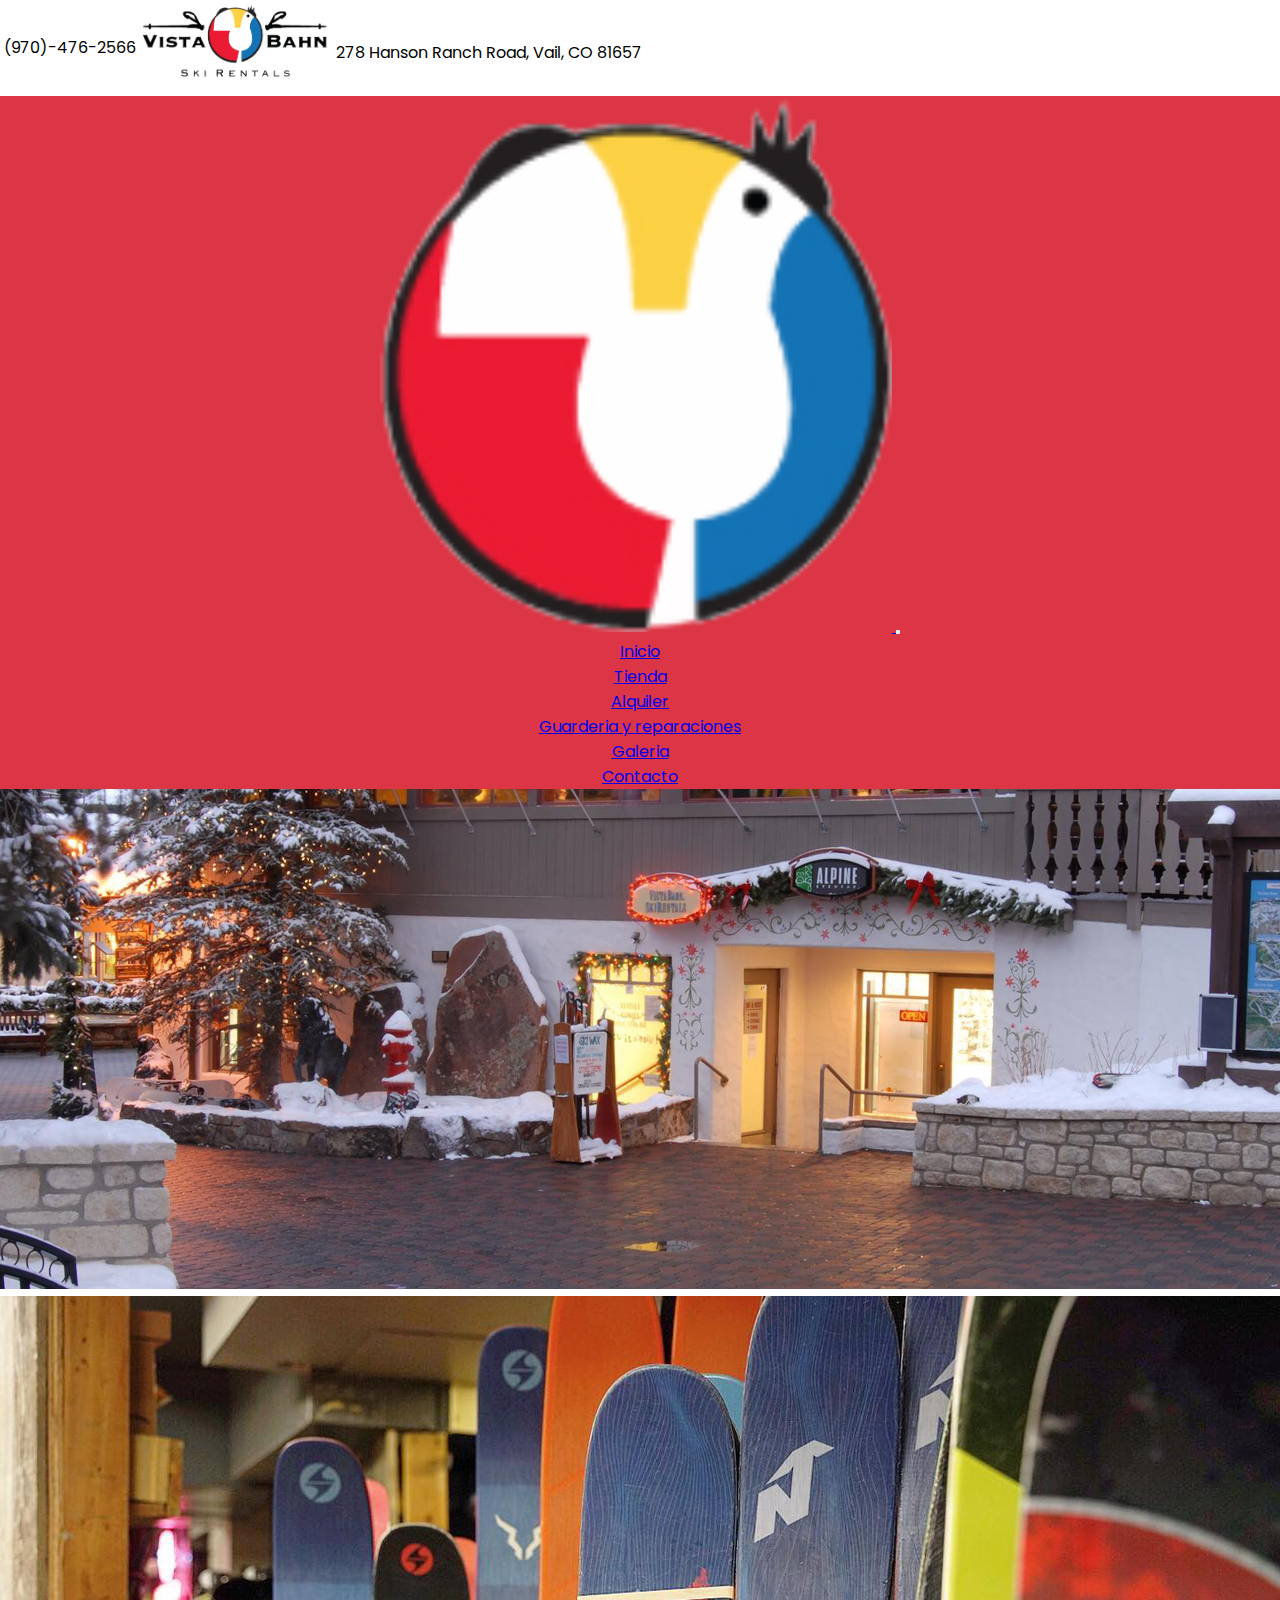
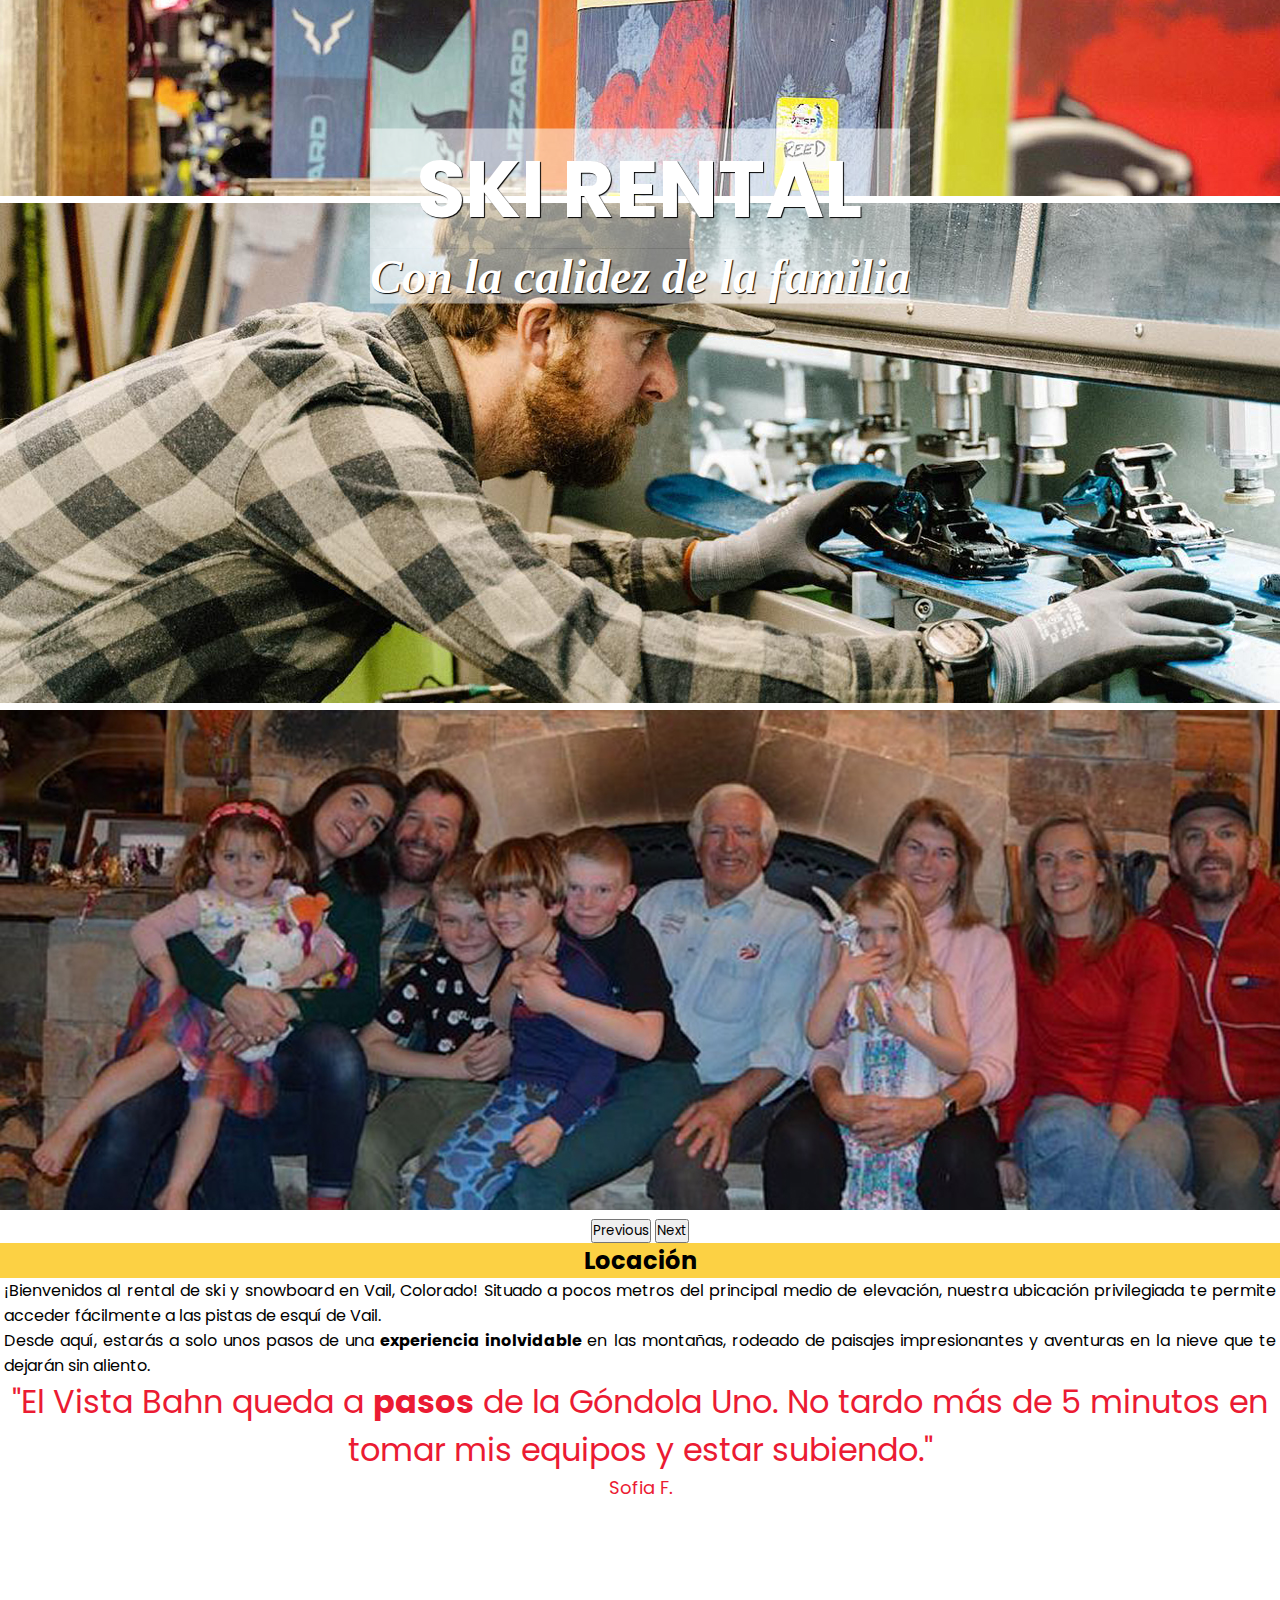
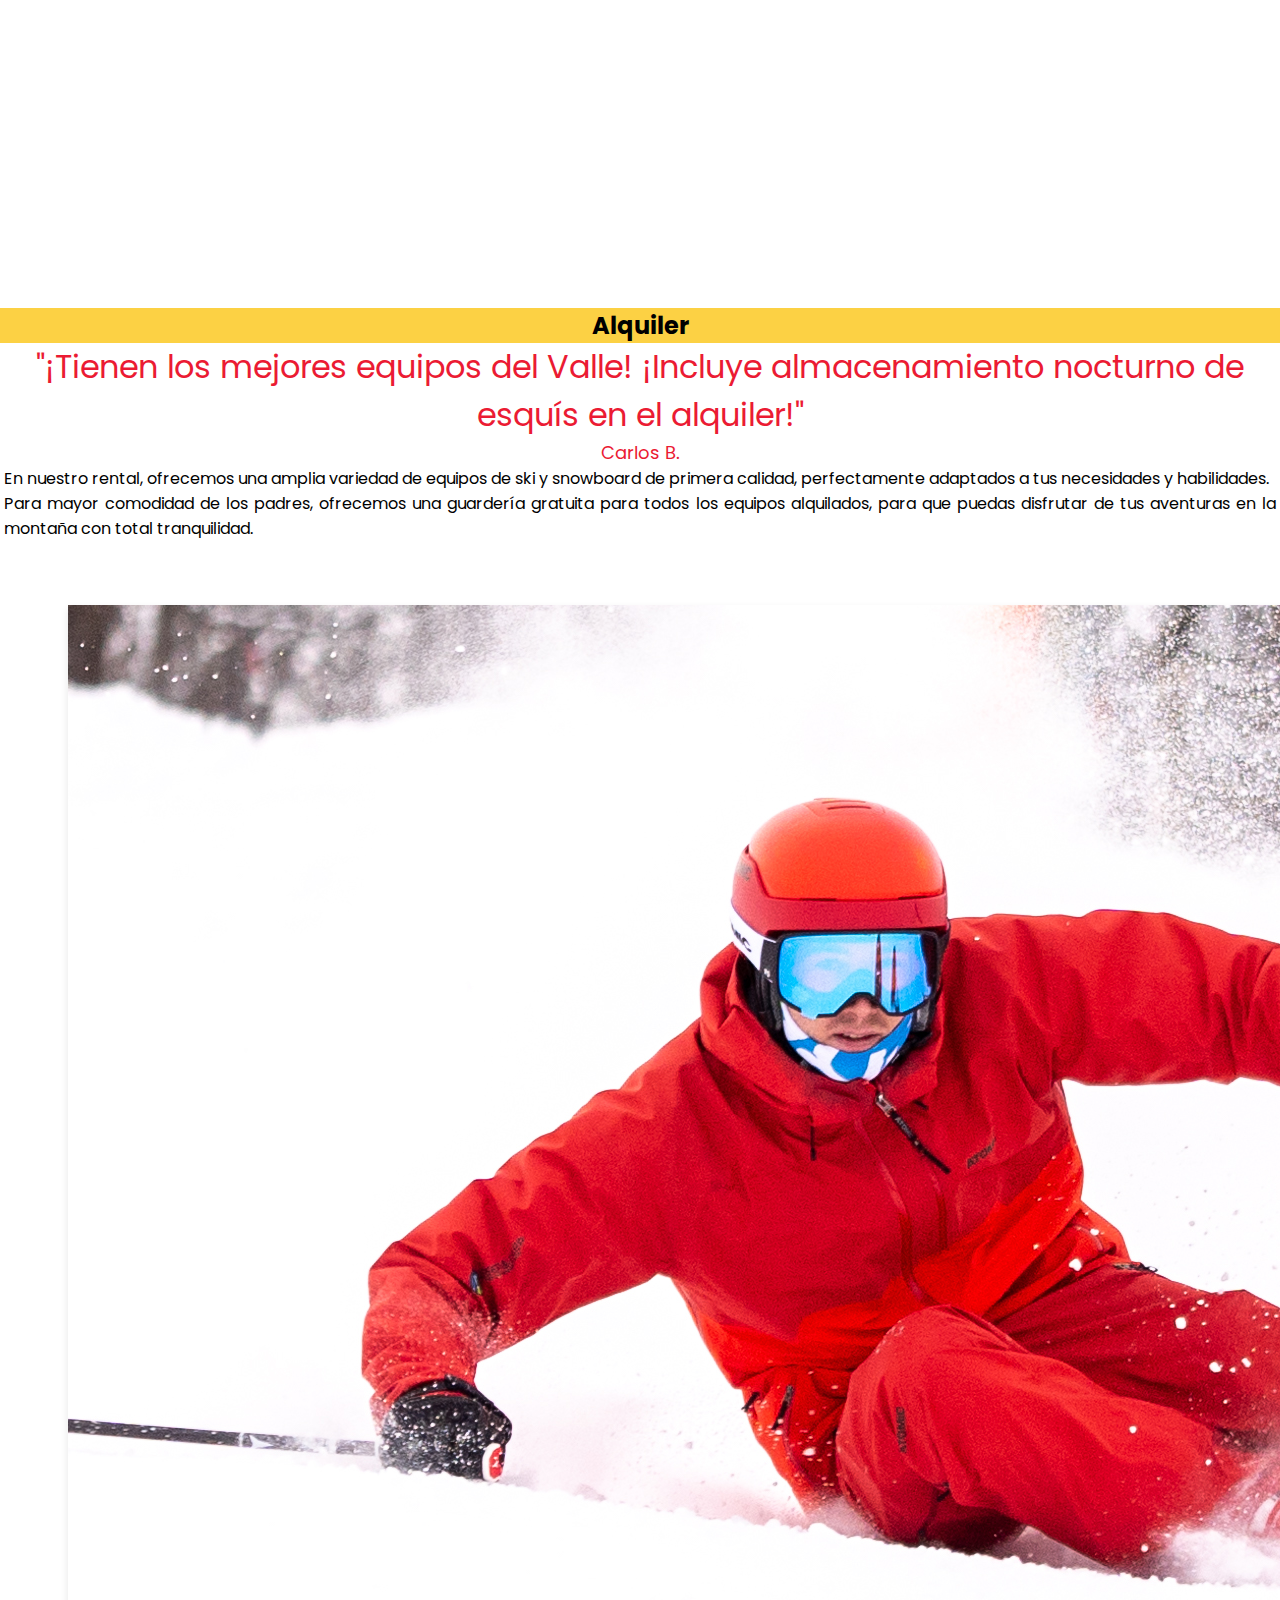
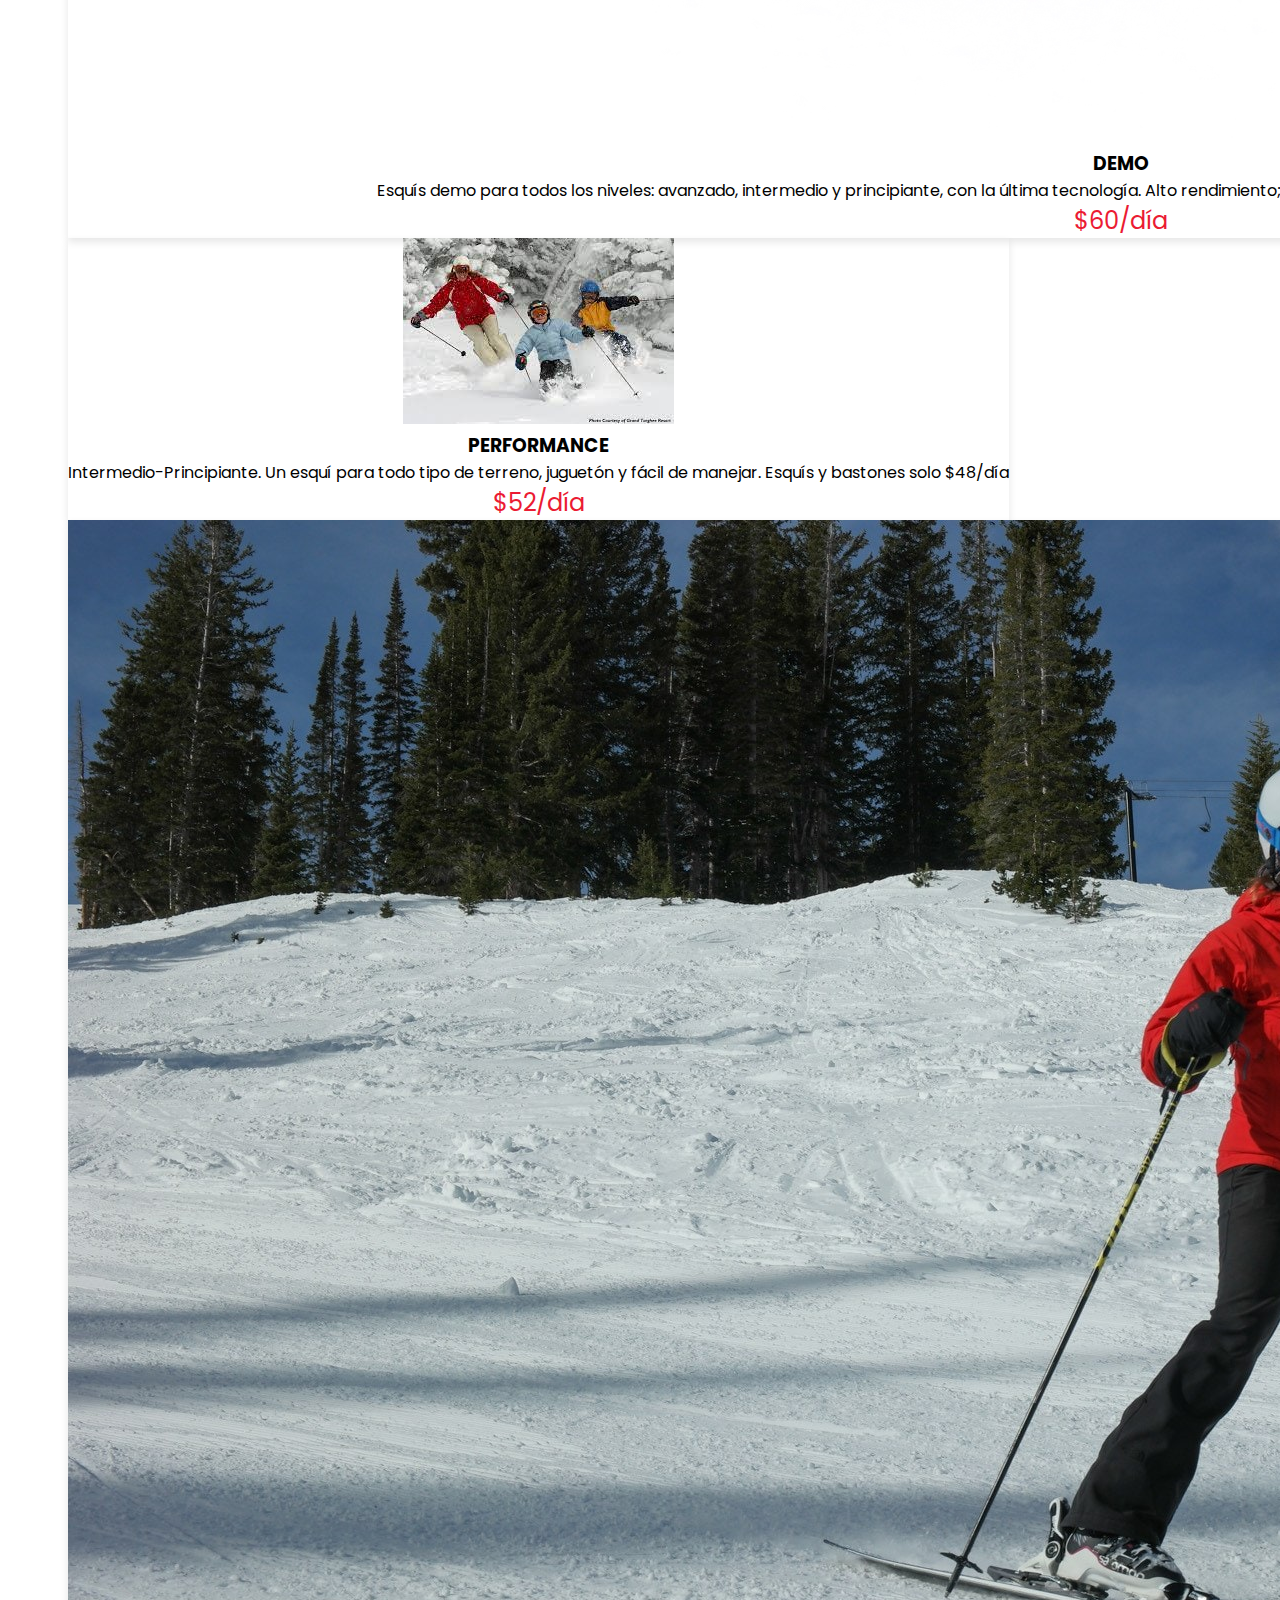
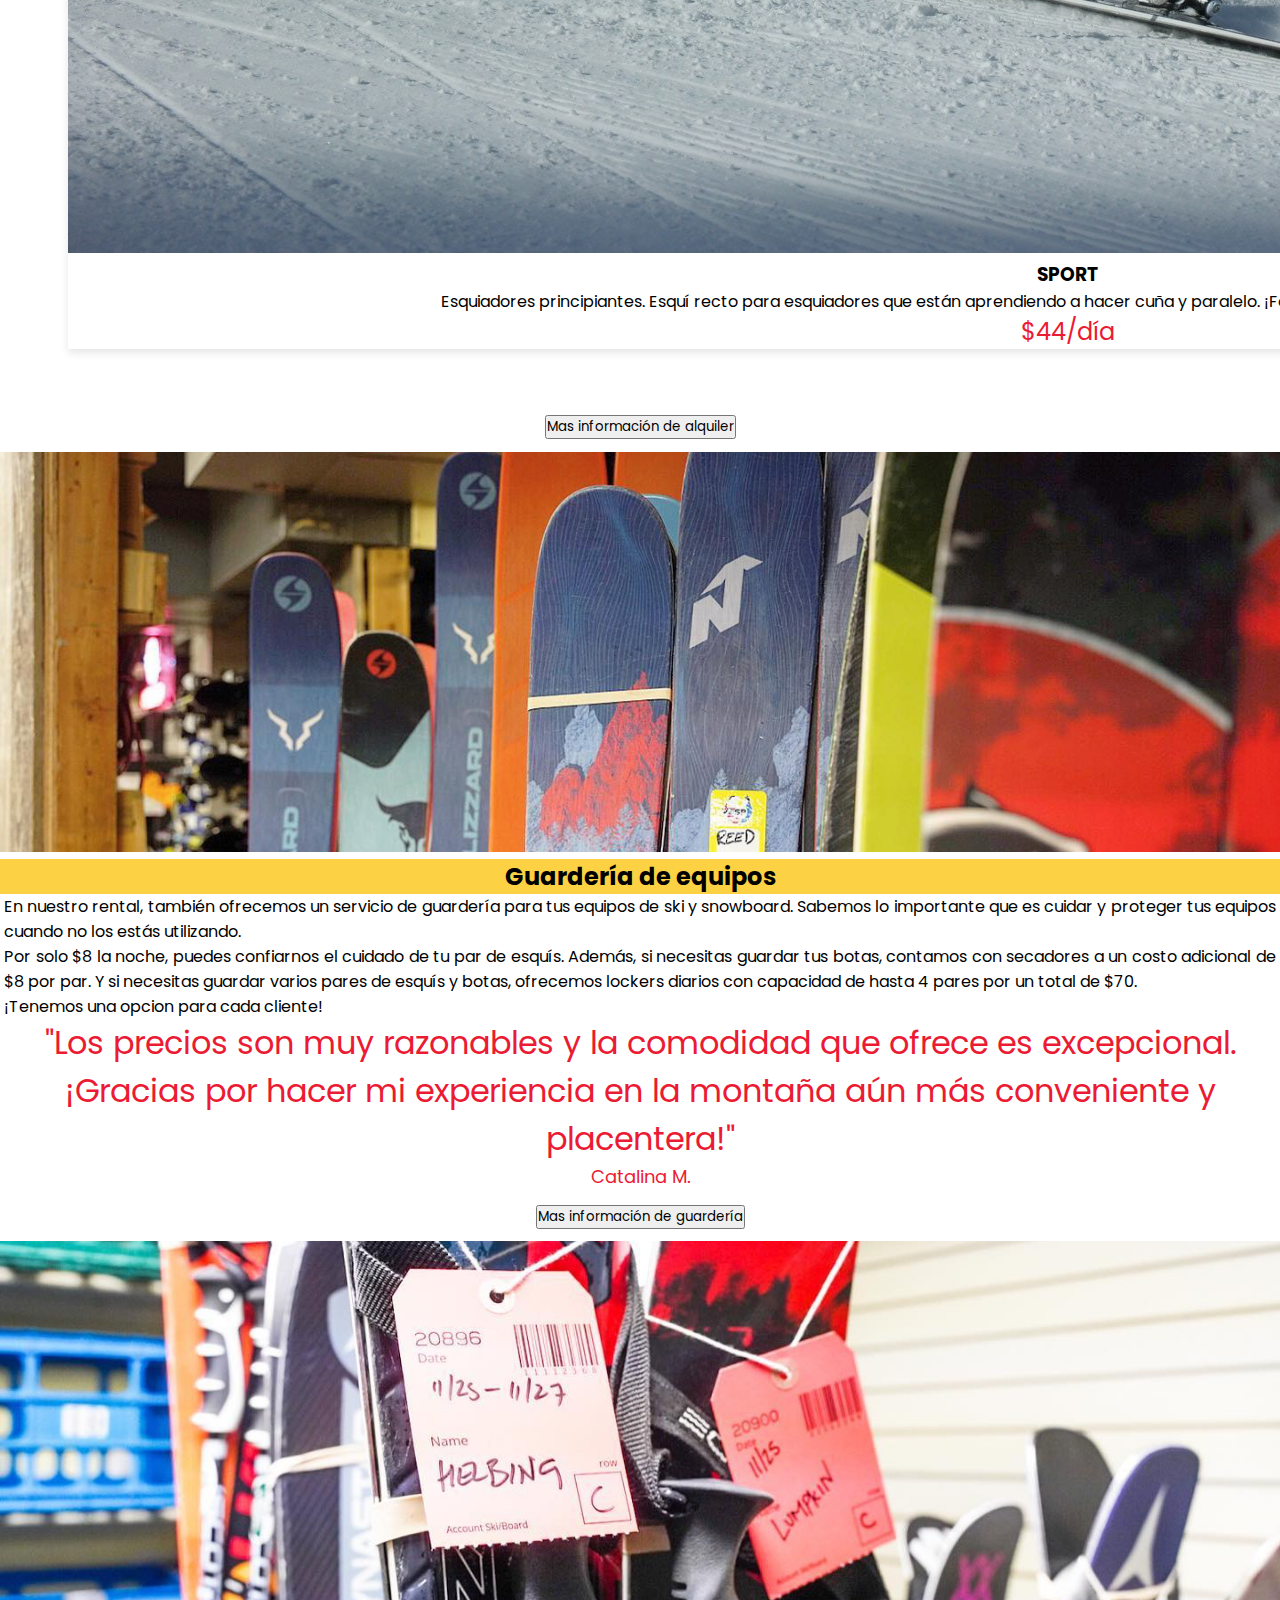
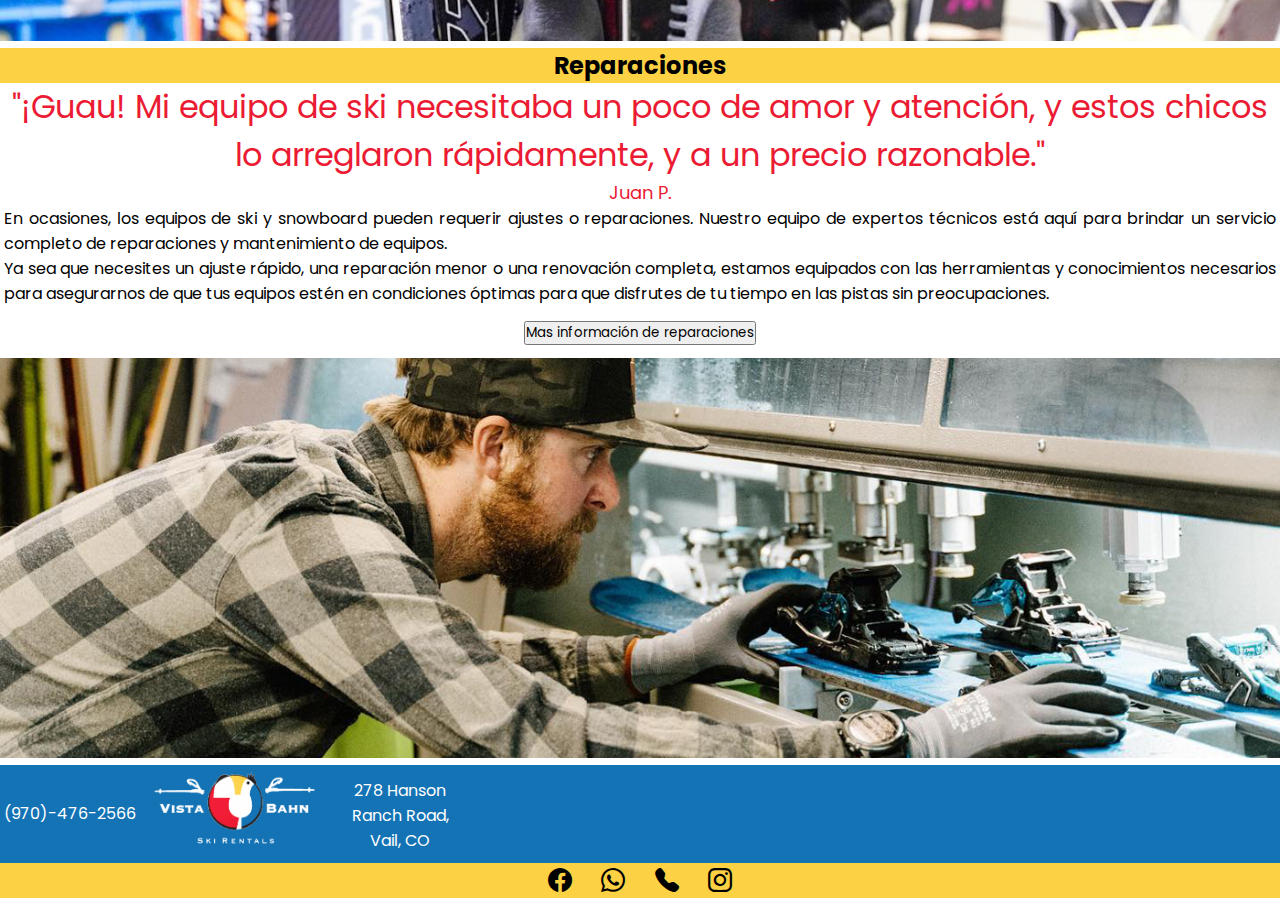
<file: index.html>
<!DOCTYPE html>
<html lang="es">

<head>
  <meta charset="UTF-8">
  <meta http-equiv="X-UA-Compatible" content="IE=edge">
  <meta name="viewport" content="width=device-width, initial-scale=1.0">
  <title>Vista Bahn Ski Rentals | Inicio</title>
  <link rel="shortcut icon" href="favicon.ico" type="image/x-icon">
  <link href="https://cdn.jsdelivr.net/npm/bootstrap@5.0.2/dist/css/bootstrap.min.css" rel="stylesheet"
    integrity="sha384-EVSTQN3/azprG1Anm3QDgpJLIm9Nao0Yz1ztcQTwFspd3yD65VohhpuuCOmLASjC" crossorigin="anonymous">
  <link rel="stylesheet" href="style.css">
  <link rel="stylesheet" href="https://cdn.jsdelivr.net/npm/bootstrap-icons@1.10.5/font/bootstrap-icons.css">
</head>

<body class="bg-white">
  <header>
    <nav>
      <div class="container">
        <div class="row">
          <div class="col">
            <a class="col-item phone-number" href="tel:+19704762566">(970)-476-2566</a>
          </div>
          <div class="col">
            <img class='fullLogo' src="./Assets/imagenes/logo.png" alt="logo completo de vista bahn ski rentals">
          </div>
          <div class="col">
            <p class="col-item">278 Hanson Ranch Road, Vail, CO 81657</p>
          </div>
        </div>
      </div>
    </nav>
  </header>
  <main>
    <nav class="navbar navbar-expand-lg navbar-dark fondoRojo sticky-top">
      <div class="container-fluid">
        <a class="navbar-brand" href="index.html">
          <img class="imagenLogo" src="./Assets/imagenes/logosolo.png" alt="logo Vista Bahn Ski Rentals">
        </a>
        <button class="navbar-toggler" type="button" data-bs-toggle="collapse" data-bs-target="#navbarNav"
          aria-controls="navbarNav" aria-expanded="false" aria-label="Toggle navigation">
          <span class="navbar-toggler-icon"></span>
        </button>
        <div class="collapse navbar-collapse justify-content-end" id="navbarNav">
          <ul class="navbar-nav">
            <li class="nav-item">
              <a class="nav-link active" active aria-current="page" href="index.html">Inicio</a>
            </li>
            <li class="nav-item">
              <a class="nav-link " active aria-current="page" href="./pages/tienda.html">Tienda</a>
            </li>
            <li class="nav-item">
              <a class="nav-link" href="./pages/alquiler.html">Alquiler</a>
            </li>
            <li class="nav-item">
              <a class="nav-link" href="./pages/guarderia.html">Guarderia y reparaciones</a>
            </li>
            <li class="nav-item">
              <a class="nav-link" href="./pages/galeria.html">Galeria</a>
            </li>
            <li class="nav-item">
              <a class="nav-link" href="./pages/contacto.html">Contacto</a>
            </li>
          </ul>
        </div>
      </div>
    </nav>
    <!-- carrusel -->
    <div class="carouselConteiner">
      <div id="carouselExampleControls" class="carousel slide" data-bs-ride="carousel">
        <div class="carousel-inner">
          <div class="carousel-item active">
            <img src="./Assets/imagenes/bannerfrontv2.jpg" class="d-block w-100" alt="frente de una tienda ">
          </div>
          <div class="carousel-item">
            <img src="./Assets/imagenes/demoSkisBanner.jpg" class="d-block  w-100 "
              alt="muchos esquies de diferentes colores sobre la pared">
          </div>
          <div class="carousel-item">
            <img src="./Assets/imagenes/skisTuneShopBanner.jpg" class="d-block  w-100 "
              alt="Un hombre reparando esquies frente a una maquina">
          </div>
          <div class="carousel-item">
            <img src="./Assets/imagenes/familychristmasbanner.jpg" class="d-block  w-100 " alt="Familia en Navidad">
          </div>
        </div>
        <button class="carousel-control-prev" type="button" data-bs-target="#carouselExampleControls"
          data-bs-slide="prev">
          <span class="carousel-control-prev-icon" aria-hidden="true"></span>
          <span class="visually-hidden">Previous</span>
        </button>
        <button class="carousel-control-next" type="button" data-bs-target="#carouselExampleControls"
          data-bs-slide="next">
          <span class="carousel-control-next-icon" aria-hidden="true"></span>
          <span class="visually-hidden">Next</span>
        </button>
      </div>
      <div class="carouselContent">
        <h1 class="tituloPpal">SKI RENTAL</h1>
        <h2 class="subtituloPpal"> Con la calidez de la familia</h2>
      </div>
    </div>
    <!-- Seccion Locacion -->
    <section>
      <h2 class="fondoAmarillo sticky-heading">Locación</h2>
      <div class="container">
        <div class="row">
          <div class="col-sm-12  col-md-6  px-4 my-3" >
            <p class="texto-justificado">¡Bienvenidos al rental de ski y snowboard en Vail, Colorado! Situado a pocos
              metros del principal medio de
              elevación, nuestra ubicación privilegiada te permite acceder fácilmente a las pistas de esquí de Vail.</p>
            <p class="texto-justificado">Desde aquí, estarás a solo unos pasos de una <strong>experiencia inolvidable
              </strong>en las montañas,
              rodeado de paisajes impresionantes y aventuras en la nieve que te dejarán sin aliento.</p>
          </div>
          <div class="col-sm-12 col-md-6 px-4 my-3">
            <p class="cita">"El Vista Bahn queda a <strong>pasos</strong> de la Góndola Uno. No tardo más de 5 minutos en
              tomar mis
              equipos y estar subiendo."</p>
            <p class="citado">Sofia F.</p>
          </div>
        </div>
      </div>
      <iframe class="map"
        src="https://www.google.com/maps/embed?pb=!1m18!1m12!1m3!1d3072.442264702965!2d-106.3760569887492!3d39.63976017145643!2m3!1f0!2f0!3f0!3m2!1i1024!2i768!4f13.1!3m3!1m2!1s0x876a706d190f5a65%3A0xc7db20770e945556!2sVista%20Bahn%20Ski%20Rentals!5e0!3m2!1ses!2sar!4v1686095306262!5m2!1ses!2sar"
        style="border:0;" allowfullscreen="" loading="lazy" referrerpolicy="no-referrer-when-downgrade"></iframe>
    </section>
    <!-- Seccion Rental -->
    <section>
      <h2 class="fondoAmarillo sticky-heading">Alquiler</h2>
      <div class="container">
        <div class="row">
          <div class="col-sm-12  col-md-6  px-4 my-3">
          <p class="cita">"¡Tienen los mejores equipos del Valle! ¡Incluye almacenamiento nocturno de esquís en el
            alquiler!"</p>
          <p class="citado">Carlos B.</p>
        </div>
        <div class="col-sm-12  col-md-6  px-4 my-3">
          <p class="texto-justificado">En nuestro rental, ofrecemos una amplia variedad de equipos de ski y snowboard de
            primera calidad,
            perfectamente adaptados a tus necesidades y habilidades.</p>
          <p class="texto-justificado">Para mayor comodidad de los padres, ofrecemos una guardería gratuita para todos
            los equipos alquilados,
            para que puedas disfrutar de tus aventuras en la montaña con total tranquilidad.</p>
        </div>
      </div>
      <div class="rental-cards-conteiner">
        <div class="row row-cols-1 row-cols-md-3 g-4">
          <div class="col">
            <div class="card h-100">
              <img src="./Assets/imagenes/skierDemo.png" class="card-img-top" alt="esquiador experto">
              <div class="card-body">
                <h3 class="card-title">DEMO</h3>
                <p class="card-text">Esquís demo para todos los niveles: avanzado, intermedio y principiante, con la
                  última tecnología. Alto rendimiento; Nieve Polvo; Específicos para mujeres, etc. Esquís y bastones
                  solo $56/día</p>
              </div>
              <div class="card-footer">
                <p class="pkg-price">$60/día</p>
              </div>
            </div>
          </div>
          <div class="col">
            <div class="card h-100">
              <img src="./Assets/imagenes/skierperformance.jpg" class="card-img-top"
                alt="familia esquiadora intermedia">
              <div class="card-body">
                <h3 class="card-title">PERFORMANCE</h3>
                <p class="card-text">Intermedio-Principiante. Un esquí para todo tipo de terreno, juguetón y fácil de
                  manejar. Esquís y bastones solo $48/día</p>
              </div>
              <div class="card-footer">
                <p class="pkg-price">$52/día</p>
              </div>
            </div>
          </div>
          <div class="col">
            <div class="card h-100">
              <img src="./Assets/imagenes/skiersport.jpg" class="card-img-top" alt="esquiador principiante">
              <div class="card-body">
                <h3 class="card-title">SPORT</h3>
                <p class="card-text">Esquiadores principiantes. Esquí recto para esquiadores que están aprendiendo a
                  hacer cuña y paralelo. ¡Facilita el aprendizaje!. Esquís y bastones solo $40/día</p>
              </div>
              <div class="card-footer">
                <p class="pkg-price">$44/día</p>
              </div>
            </div>
          </div>
        </div>
      </div>
      <div class=" button-container">
        <div class="d-grid gap-2 col-6 mx-auto">
          <a href="./pages/alquiler.html"> <button class="btn btn-danger" type="button">Mas información de
              alquiler</button></a>
        </div>
      </div>
    </section>
    <img class="imageBanner" src="./Assets/imagenes/demoSkisBanner.jpg" alt=" Esquies apoyados sobre la pared">
    <!-- Seccion Guarderia -->
    <section>
      <h2 class="fondoAmarillo sticky-heading"> Guardería de equipos</h2>
      <div class="container">
        <div class="row">
          <div class="col-sm-12  col-md-6  px-4 my-3">
            <p class="texto-justificado">En nuestro rental, también ofrecemos un servicio de guardería para tus equipos de
              ski y snowboard. Sabemos
              lo importante que es cuidar y proteger tus equipos cuando no los estás utilizando.</p>
            <p class="texto-justificado"> Por solo $8 la noche, puedes confiarnos el cuidado de tu par de esquís. Además,
              si necesitas guardar tus
              botas, contamos con secadores a un costo adicional de $8 por par. Y si necesitas guardar varios pares de
              esquís y botas, ofrecemos lockers diarios con capacidad de hasta 4 pares por un total de $70.</p>
            <p class="texto-justificado">¡Tenemos una opcion para cada cliente!</p>
        </div>
        <div class="col-sm-12  col-md-6  px-4 my-3">
          <p class="cita">"Los precios son muy razonables y la comodidad que ofrece es excepcional. ¡Gracias por hacer
            mi experiencia
            en la montaña aún más conveniente y placentera!" </p>
          <p class="citado">Catalina M.</p>
        </div>
      </div>
      <div class=" button-container">
        <div class="d-grid gap-2 col-6 mx-auto">
          <a href="./pages/guarderia.html"><button class="btn btn-danger" type="button">Mas información de
              guardería</button></a>
        </div>
      </div>
        </div>
    </section>
    <img class="imageBanner" src="./Assets/imagenes/skiRack.jpg">
    <!-- Seccion Reparaciones -->
    <section>
      <h2 class="fondoAmarillo sticky-heading">Reparaciones</h2>
      <div class="container">
        <div class="row">
          <div class="col-sm-12  col-md-6  px-4 my-3">
          <p class="cita">"¡Guau! Mi equipo de ski necesitaba un poco de amor y atención, y estos chicos lo arreglaron
            rápidamente, y
            a un precio razonable." </p>
          <p class="citado">Juan P.</p>
          </div>
          <div class="col-sm-12  col-md-6  px-4 my-3">
            <p class="texto-justificado">En ocasiones, los equipos de ski y snowboard pueden requerir ajustes o
              reparaciones. Nuestro equipo de
              expertos técnicos está aquí para brindar un servicio completo de reparaciones y mantenimiento de equipos.
            </p>
            <p class="texto-justificado">Ya sea que necesites un ajuste rápido, una reparación menor o una renovación
              completa, estamos equipados
              con las herramientas y conocimientos necesarios para asegurarnos de que tus equipos estén en condiciones
              óptimas para que disfrutes de tu tiempo en las pistas sin preocupaciones.</p>
          </div>
        </div>
      <div class=" button-container">
        <div class="d-grid gap-2 col-6 mx-auto">
          <a href="./pages/guarderia.html#reparaciones"><button class="btn btn-danger" type="button">Mas información de
            reparaciones</button></a>
          </div>
        </div>
      </div>
    </section>
    <img class="imageBanner" src="./Assets/imagenes/skisTuneShopBanner.jpg">
  </main>
  <!-- Footers -->
  <footer class="fondoAzul letraClara">
    <div class="container">
      <div class="row">
        <div class="col">
          <a class="pieDePaginaItem item-texto phone-number-white" href="tel:+19704762566">(970)-476-2566</a>
        </div>
        <div class="col">
          <img class='pieDePaginaItem logo-footer' src="./Assets/imagenes/logowhiteletters.png"
      alt="logo completo de vista bahn ski rentals">
        </div>
        <div class="col">
          <p class="pieDePaginaItem item-texto">278 Hanson Ranch Road, Vail, CO</p>
        </div>
      </div>
    </div>
  </footer>
  <footer class="fondoAmarillo">
    <a class="icon-footer" href="https://www.facebook.com/vailvbsr"><i class="bi bi-facebook "></i></a>
    <a class="icon-footer" href="(970) 476-2566"><i class="bi bi-whatsapp  "></i></a>
    <a class="icon-footer" href="(970) 476-2566"><i class="bi bi-telephone-fill "></i></a>
    <a class="icon-footer" href="https://www.instagram.com/vistabahnskirentals/"><i class="bi bi-instagram "></i></a>
  </footer>
  <script src="https://cdn.jsdelivr.net/npm/bootstrap@5.0.2/dist/js/bootstrap.bundle.min.js"
    integrity="sha384-MrcW6ZMFYlzcLA8Nl+NtUVF0sA7MsXsP1UyJoMp4YLEuNSfAP+JcXn/tWtIaxVXM"
    crossorigin="anonymous"></script>

</body>

</html>
</file>
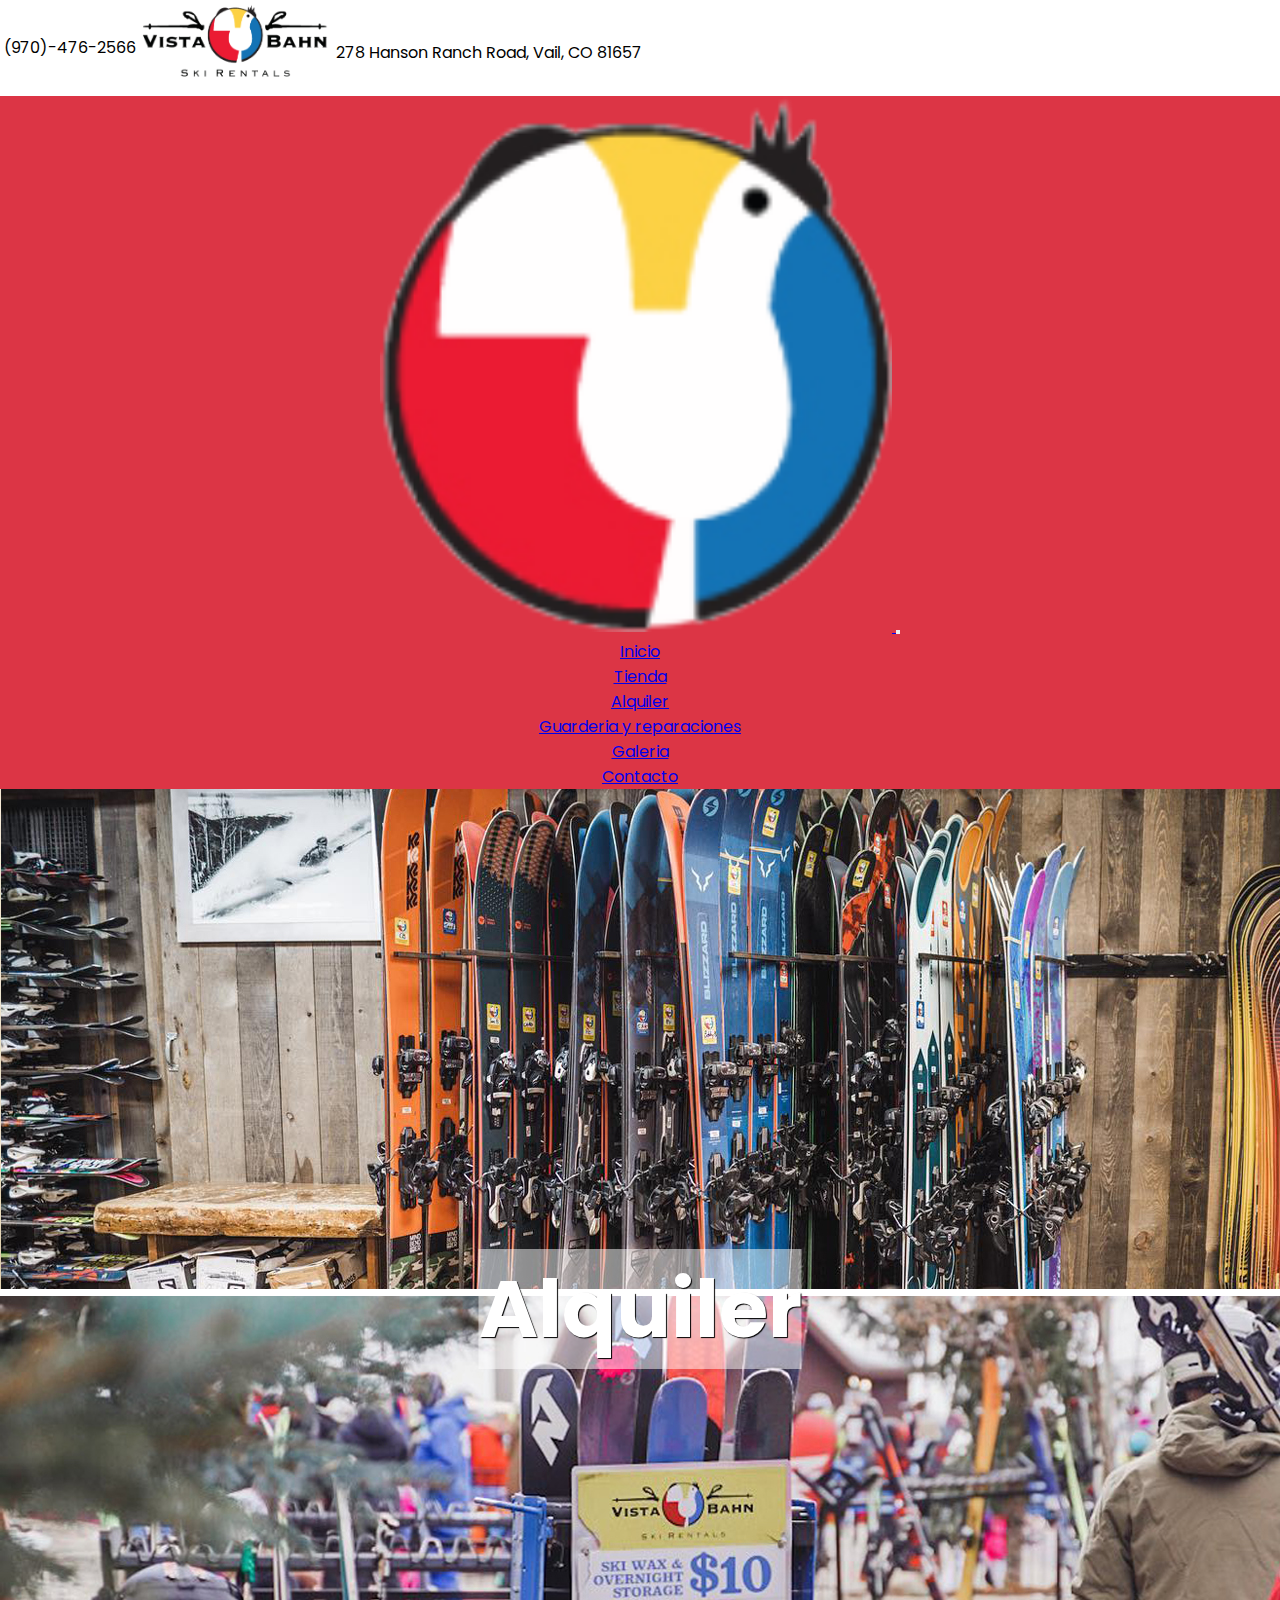
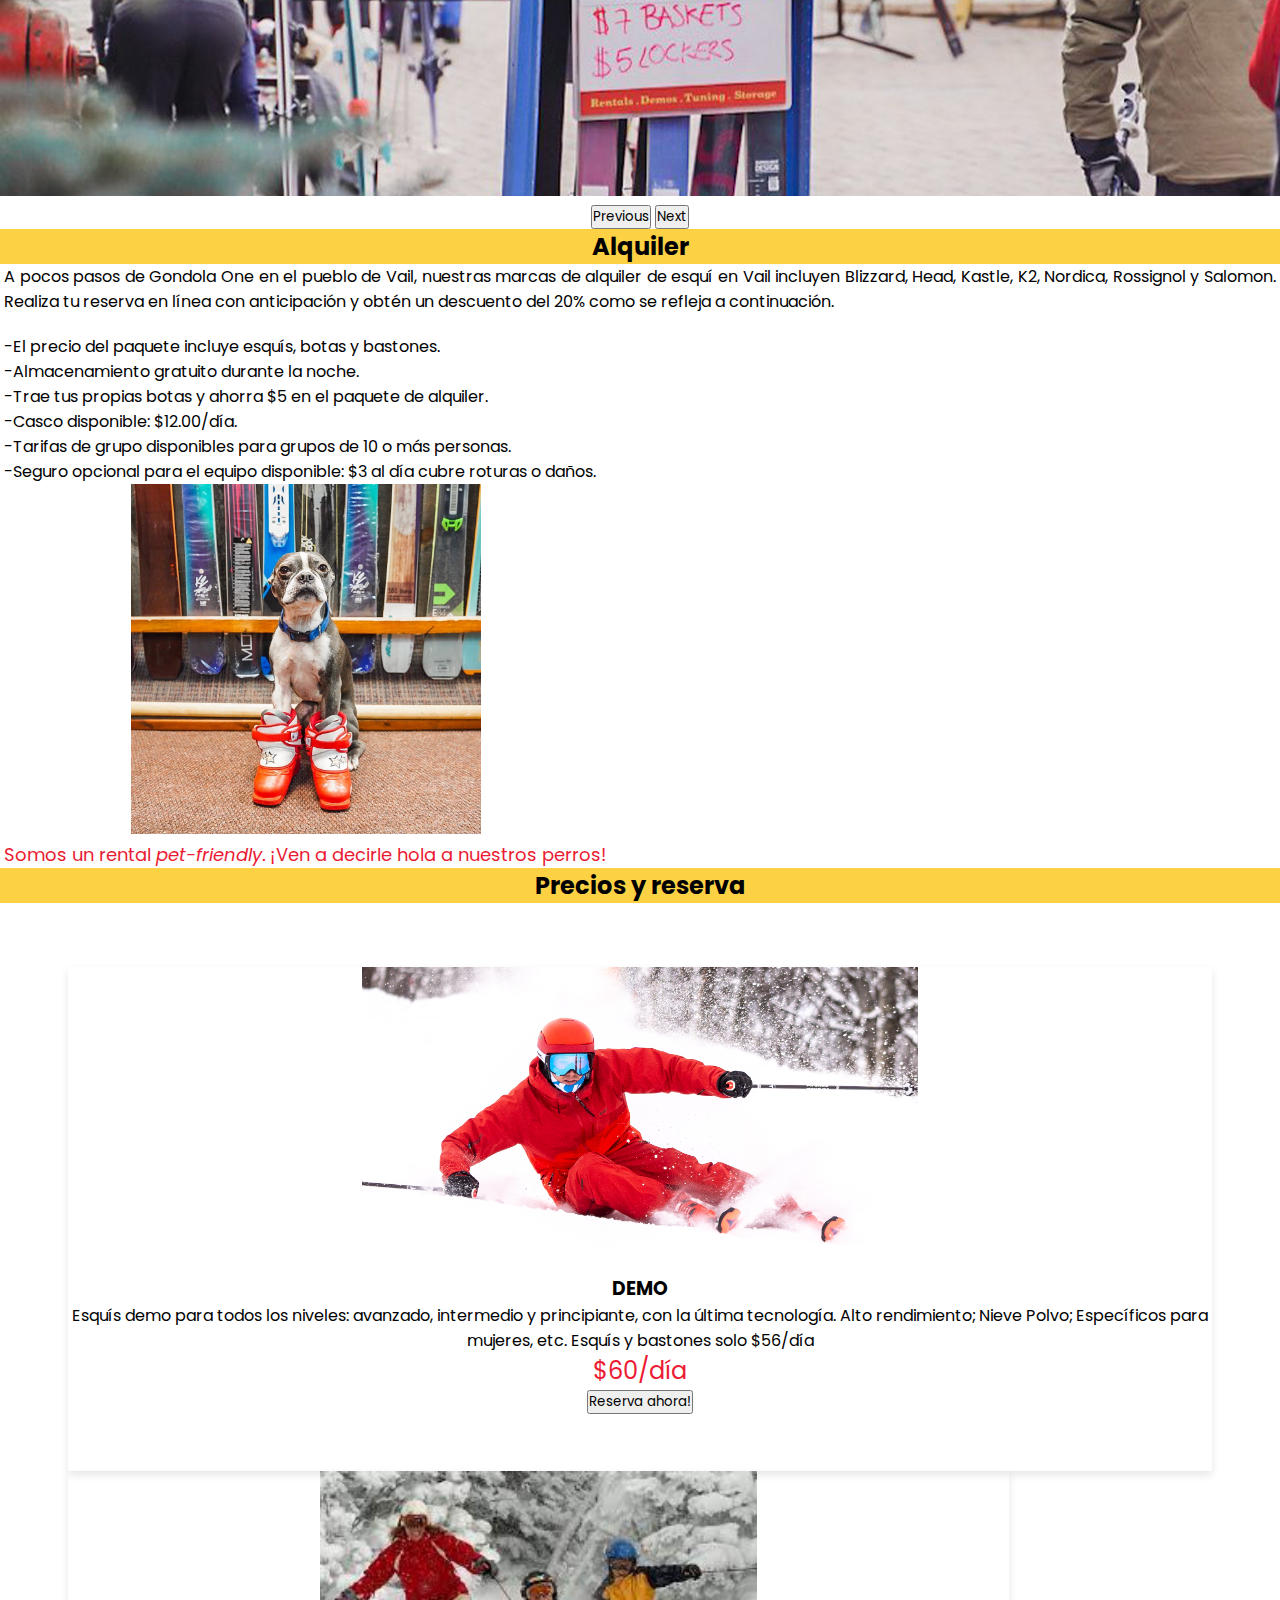
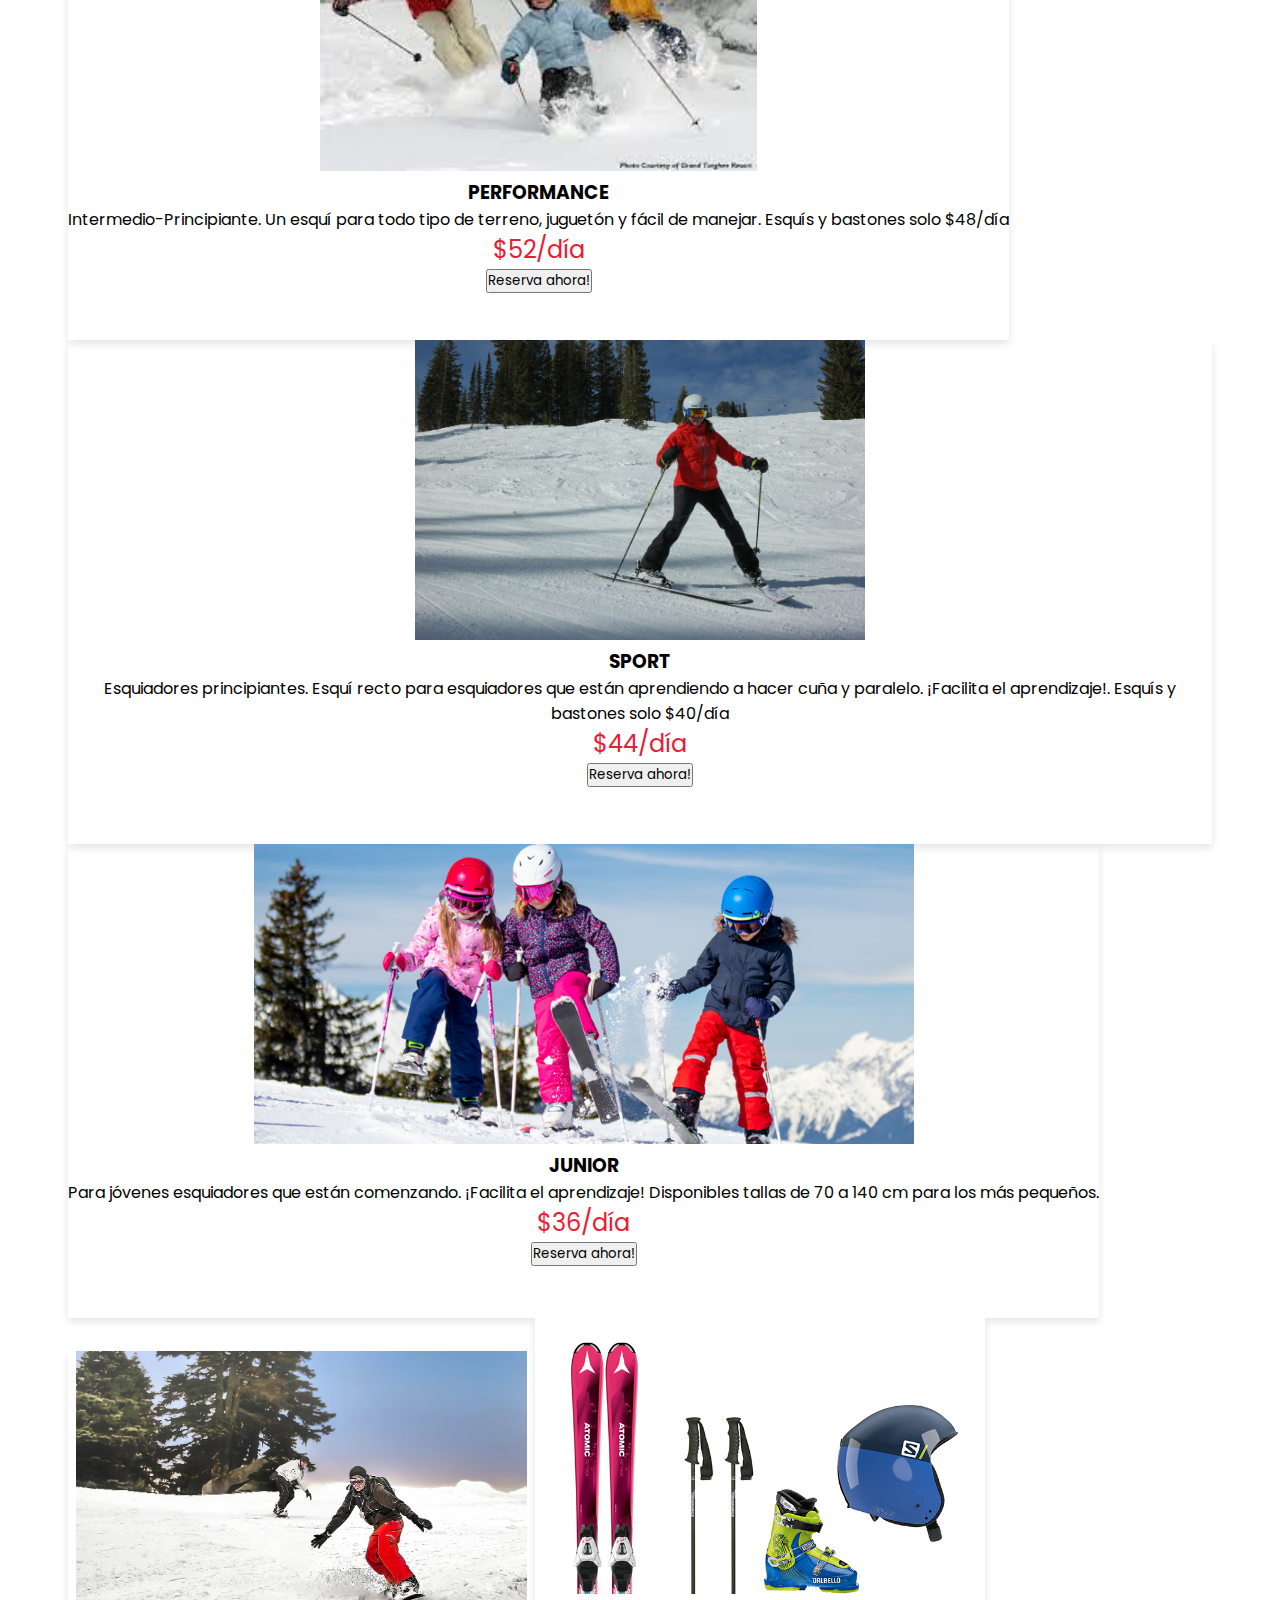
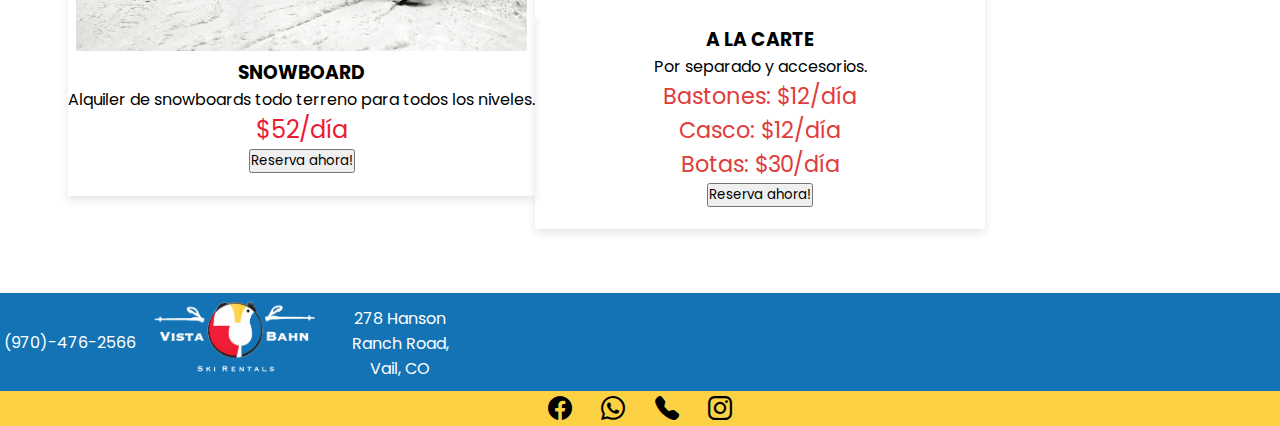
<file: pages/alquiler.html>
<!DOCTYPE html>
<html lang="es">

<head>
  <meta charset="UTF-8">
  <meta http-equiv="X-UA-Compatible" content="IE=edge">
  <meta name="viewport" content="width=device-width, initial-scale=1.0">
  <title>Alquiler | Vista Bahn Ski Rentals </title>
  <link rel="shortcut icon" href="../favicon.ico" type="image/x-icon">
  <link href="https://cdn.jsdelivr.net/npm/bootstrap@5.0.2/dist/css/bootstrap.min.css" rel="stylesheet"
    integrity="sha384-EVSTQN3/azprG1Anm3QDgpJLIm9Nao0Yz1ztcQTwFspd3yD65VohhpuuCOmLASjC" crossorigin="anonymous">
  <link rel="stylesheet" href="../style.css">
  <link rel="stylesheet" href="https://cdn.jsdelivr.net/npm/bootstrap-icons@1.10.5/font/bootstrap-icons.css">
</head>

<body>
  <header>
    <nav>
      <div class="container">
        <div class="row">
          <div class="col">
            <a class="col-item phone-number" href="tel:+19704762566">(970)-476-2566</a>
          </div>
          <div class="col">
            <img class='fullLogo' src="..//Assets/imagenes/logo.png" alt="logo completo de vista bahn ski rentals">
          </div>
          <div class="col">
            <p class="col-item">278 Hanson Ranch Road, Vail, CO 81657</p>
          </div>
        </div>
      </div>
    </nav>
  </header>
  <main>
    <nav class="navbar navbar-expand-lg navbar-dark fondoRojo sticky-top">
      <div class="container-fluid">
        <a class="navbar-brand" href="../index.html">
          <img class="imagenLogo" src="../Assets/imagenes/logosolo.png" alt="logo Vista Bahn Ski Rentals">
        </a>
        <button class="navbar-toggler" type="button" data-bs-toggle="collapse" data-bs-target="#navbarNav"
          aria-controls="navbarNav" aria-expanded="false" aria-label="Toggle navigation">
          <span class="navbar-toggler-icon"></span>
        </button>
        <div class="collapse navbar-collapse justify-content-end" id="navbarNav">
          <ul class="navbar-nav">
            <li class="nav-item">
              <a class="nav-link " aria-current="page" href="../index.html">Inicio</a>
            </li>
            <li class="nav-item ">
              <a class="nav-link " href="../pages/tienda.html">Tienda</a>
            </li>
            <li class="nav-item ">
              <a class="nav-link active" href="#">Alquiler</a>
            </li>
            <li class="nav-item">
              <a class="nav-link" href="../pages/guarderia.html">Guarderia y reparaciones</a>
            </li>
            <li class="nav-item">
              <a class="nav-link" href="../pages/galeria.html">Galeria</a>
            </li>
            <li class="nav-item">
              <a class="nav-link" href="../pages/contacto.html">Contacto</a>
            </li>
          </ul>
        </div>
      </div>
    </nav>
    <div class="carouselConteiner">
      <div id="carouselExampleControls" class="carousel slide" data-bs-ride="carousel">
        <div class="carousel-inner">
          <div class="carousel-item active">
            <img src="../Assets/imagenes/botasySkisbanner.jpg" class="d-block w-100" alt="frente de una tienda ">
          </div>
          <div class="carousel-item">
            <img src="../Assets/imagenes/bannerrack.jpg" class="d-block w-100" alt="rack de ski frente a la montaña">
          </div>
          <button class="carousel-control-prev" type="button" data-bs-target="#carouselExampleControls"
            data-bs-slide="prev">
            <span class="carousel-control-prev-icon" aria-hidden="true"></span>
            <span class="visually-hidden">Previous</span>
          </button>
          <button class="carousel-control-next" type="button" data-bs-target="#carouselExampleControls"
            data-bs-slide="next">
            <span class="carousel-control-next-icon" aria-hidden="true"></span>
            <span class="visually-hidden">Next</span>
          </button>
          <h1 class="carouselContent tituloPpal ">Alquiler</h1>
        </div>
      </div>
    </div>
    <h2 class="fondoAmarillo sticky-heading">Alquiler</h2>
    <div class="container">
      <div class="row">
        <div class="col-sm-12  col-md-6  px-4 my-3">
          <p class="texto-justificado">A pocos pasos de Gondola One en el pueblo de Vail, nuestras marcas de alquiler de
            esquí en Vail
            incluyen
            Blizzard, Head, Kastle, K2, Nordica, Rossignol y Salomon. Realiza tu reserva en línea con
            anticipación y
            obtén un descuento del 20% como se refleja a continuación.</p>
          <ul class="listaAlquiler">
            <li class="texto-justificado">-El precio del paquete incluye esquís, botas y bastones.</li>
            <li class="texto-justificado">-Almacenamiento gratuito durante la noche.</li>
            <li class="texto-justificado">-Trae tus propias botas y ahorra $5 en el paquete de alquiler.</li>
            <li class="texto-justificado"> -Casco disponible: $12.00/día.</li>
            <li class="texto-justificado"> -Tarifas de grupo disponibles para grupos de 10 o más personas.</li>
            <li class="texto-justificado">-Seguro opcional para el equipo disponible: $3 al día cubre roturas o daños.
            </li>
          </ul>
        </div>
        <div class="col-sm-12  col-md-6  px-4 my-3">
          <img class="imagen-rental-stitch" src="../Assets/imagenes/stitchRecomienda.jpg">
          <p class="citado">Somos un rental <i>pet-friendly</i>. ¡Ven a decirle hola a nuestros perros!</p>
        </div>
      </div>
    </div>
    <h2 class="fondoAmarillo sticky-heading">Precios y reserva</h2>
    <div class="rental-cards-conteiner">
      <div class="row row-cols-1 row-cols-md-3 g-4">
        <div class="col">
          <div class="card h-100">
            <img src="../Assets/imagenes/skierDemo.png" class="card-img-top card-image" alt="esquiador experto">
            <div class="card-body">
              <h3 class="card-title">DEMO</h3>
              <p class="card-text">Esquís demo para todos los niveles: avanzado, intermedio y
                principiante, con la última tecnología. Alto rendimiento; Nieve Polvo; Específicos
                para mujeres, etc. Esquís y bastones
                solo $56/día</p>
            </div>
            <div class="card-footer">
              <p class="pkg-price">$60/día</p>
              <a href="https://easyresv3.wintersteiger.at/index_easyrent.php?shopid=100430"><button
                  class="btn btn-danger boton btn-rental" type="button">Reserva ahora!</button></a>
            </div>
          </div>
        </div>
        <div class="col">
          <div class="card h-100">
            <img src="../Assets/imagenes/skierperformance.jpg" class="card-img-top card-image"
              alt="familia esquiadora intermedia">
            <div class="card-body">
              <h3 class="card-title">PERFORMANCE</h3>
              <p class="card-text">Intermedio-Principiante. Un esquí para todo tipo de terreno,
                juguetón y fácil de
                manejar. Esquís y bastones solo $48/día</p>
            </div>
            <div class="card-footer">
              <p class="pkg-price">$52/día</p>
              <a href="https://easyresv3.wintersteiger.at/index_easyrent.php?shopid=100430"><button
                  class="btn btn-danger boton btn-rental" type="button">Reserva ahora!</button></a>
            </div>
          </div>
        </div>
        <div class="col">
          <div class="card h-100">
            <img src="../Assets/imagenes/skiersport.jpg" class="card-img-top card-image" alt="esquiador principiante">
            <div class="card-body">
              <h3 class="card-title">SPORT</h3>
              <p class="card-text">Esquiadores principiantes. Esquí recto para esquiadores que están
                aprendiendo a
                hacer cuña y paralelo. ¡Facilita el aprendizaje!. Esquís y bastones solo $40/día</p>
            </div>
            <div class="card-footer">
              <p class="pkg-price">$44/día</p>
              <a href="https://easyresv3.wintersteiger.at/index_easyrent.php?shopid=100430"><button
                  class="btn btn-danger boton btn-rental" type="button">Reserva ahora!</button></a>
            </div>
          </div>
        </div>
        <div class="col">
          <div class="card h-100">
            <img src="../Assets/imagenes/kidsJunior.jpg" class="card-img-top card-image" alt="esquiador experto">
            <div class="card-body">
              <h3 class="card-title">JUNIOR</h3>
              <p class="card-text">Para jóvenes esquiadores que están comenzando. ¡Facilita el
                aprendizaje! Disponibles
                tallas de 70 a 140 cm para los más pequeños.</p>
            </div>
            <div class="card-footer">
              <p class="pkg-price">$36/día</p>
              <a href="https://easyresv3.wintersteiger.at/index_easyrent.php?shopid=100430"><button
                  class="btn btn-danger boton btn-rental" type="button">Reserva ahora!</button></a>
            </div>
          </div>
        </div>
        <div class="col">
          <div class="card h-100">
            <img src="../Assets/imagenes/snowboardpckg.jpg" class="card-img-top card-image" alt="esquiador experto">
            <div class="card-body">
              <h3 class="card-title">SNOWBOARD</h3>
              <p class="card-text">Alquiler de snowboards todo terreno para todos los niveles.</p>
            </div>
            <div class="card-footer">
              <p class="pkg-price">$52/día</p>
              <a href="https://easyresv3.wintersteiger.at/index_easyrent.php?shopid=100430"><button
                  class="btn btn-danger boton btn-rental" type="button">Reserva ahora!</button></a>
            </div>
          </div>
        </div>
        <div class="col">
          <div class="card h-100">
            <img src="../Assets/imagenes/alaCarte.jpg" class="card-img-top card-image" alt="esquiador experto">
            <div class="card-body">
              <h3 class="card-title">A LA CARTE</h3>
              <p class="card-text">Por separado y accesorios.</p>
            </div>
            <div class="card-footer">
              <p class="precioXDia">Bastones: $12/día</p>
              <p class="precioXDia">Casco: $12/día</p>
              <p class="precioXDia">Botas: $30/día</p>
              <a href="https://easyresv3.wintersteiger.at/index_easyrent.php?shopid=100430"><button
                  class="btn btn-danger boton btn-rental" type="button">Reserva ahora!</button></a>
            </div>
          </div>
        </div>
      </div>
    </div>
  </main>
  <!-- footers -->
  <footer class="fondoAzul letraClara">
    <div class="container">
      <div class="row">
        <div class="col">
          <a class="pieDePaginaItem item-texto phone-number-white" href="tel:+19704762566">(970)-476-2566</a>
        </div>
        <div class="col">
          <img class='pieDePaginaItem logo-footer' src="../Assets/imagenes/logowhiteletters.png"
            alt="logo completo de vista bahn ski rentals">
        </div>
        <div class="col">
          <p class="pieDePaginaItem item-texto">278 Hanson Ranch Road, Vail, CO</p>
        </div>
      </div>
    </div>
  </footer>
  <footer class="fondoAmarillo">
    <a class="icon-footer" href="https://www.facebook.com/vailvbsr"><i class="bi bi-facebook "></i></a>
    <a class="icon-footer" href="(970) 476-2566"><i class="bi bi-whatsapp  "></i></a>
    <a class="icon-footer" href="(970) 476-2566"><i class="bi bi-telephone-fill "></i></a>
    <a class="icon-footer" href="https://www.instagram.com/vistabahnskirentals/"><i class="bi bi-instagram "></i></a>
  </footer>
  <script src="https://cdn.jsdelivr.net/npm/bootstrap@5.0.2/dist/js/bootstrap.bundle.min.js"
    integrity="sha384-MrcW6ZMFYlzcLA8Nl+NtUVF0sA7MsXsP1UyJoMp4YLEuNSfAP+JcXn/tWtIaxVXM"
    crossorigin="anonymous"></script>
</body>

</html>
</file>
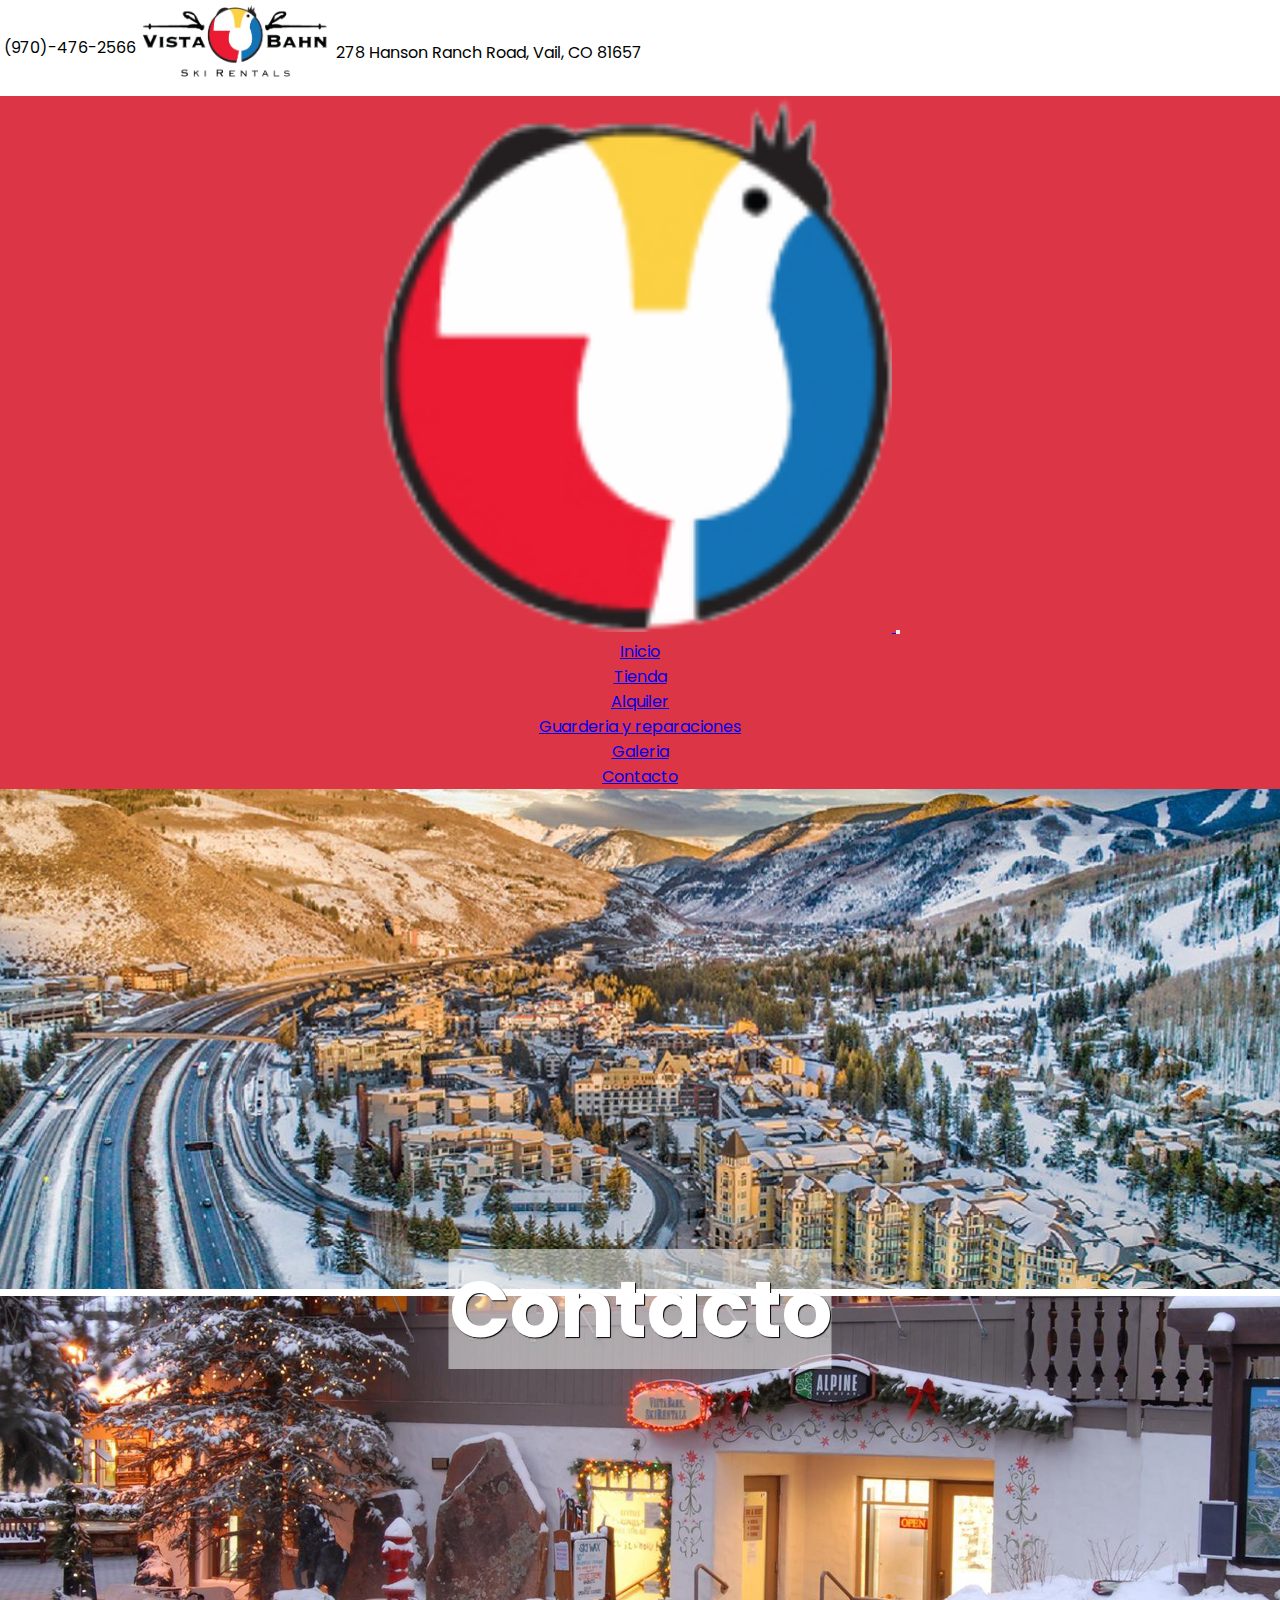
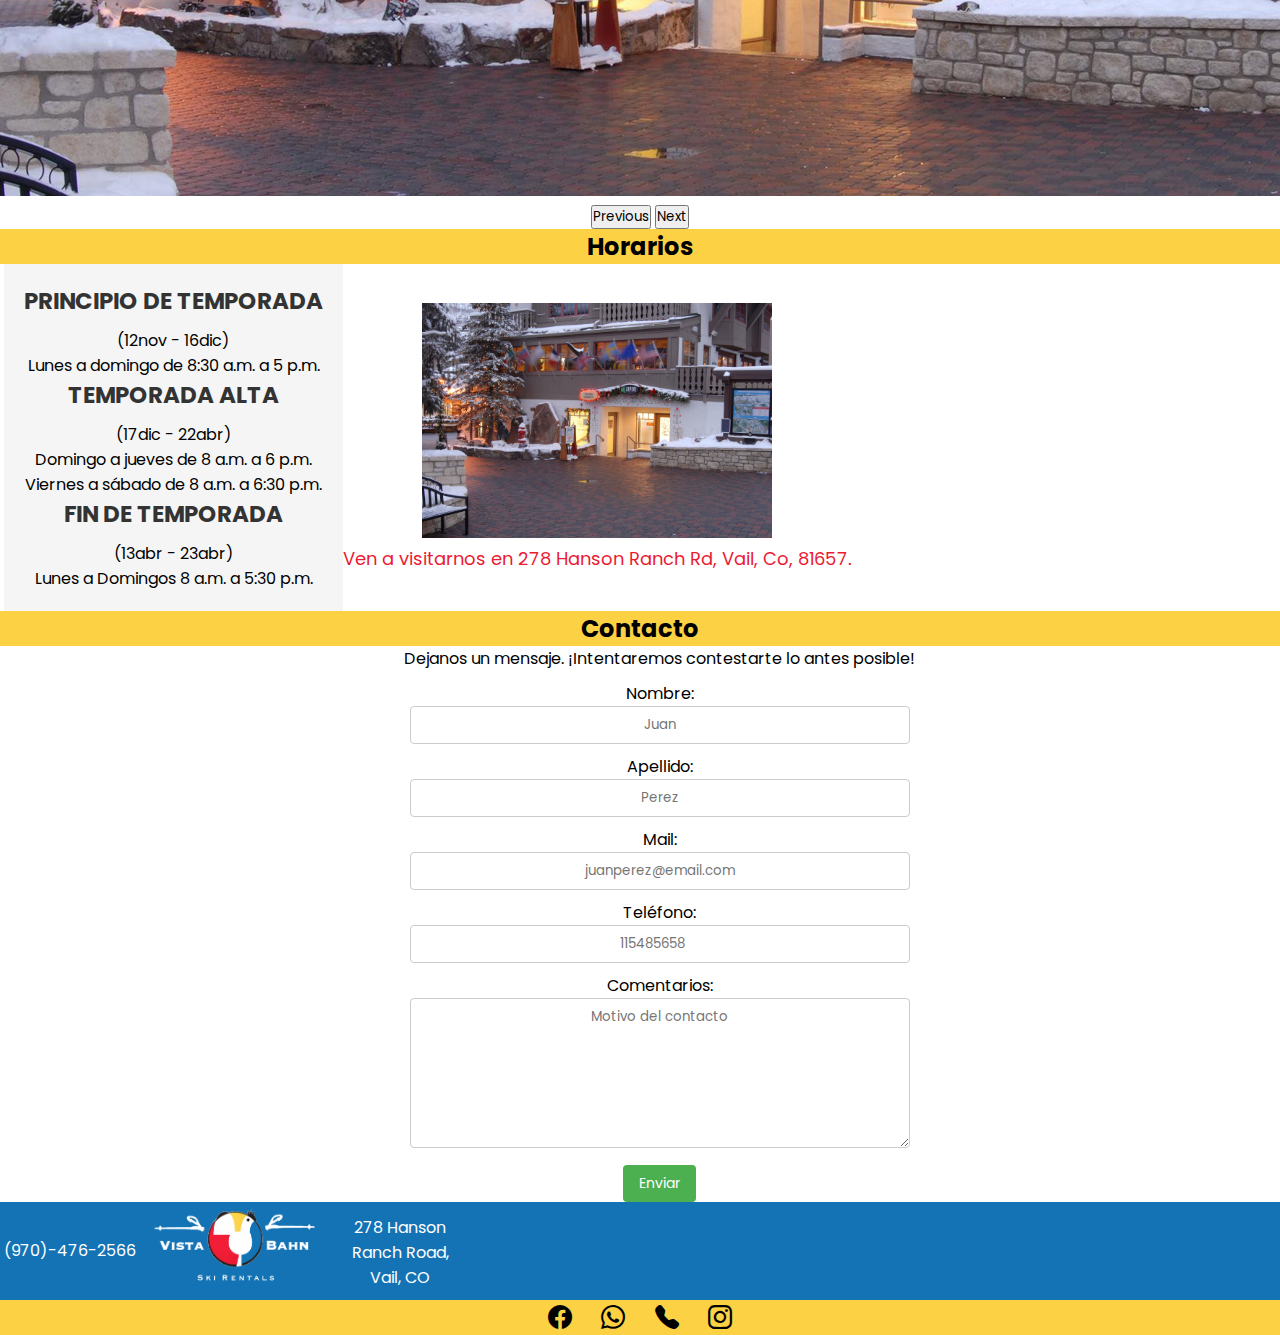
<file: pages/contacto.html>
<!DOCTYPE html>
<html lang="es">

<head>
  <meta charset="UTF-8">
  <meta http-equiv="X-UA-Compatible" content="IE=edge">
  <meta name="viewport" content="width=device-width, initial-scale=1.0">
  <title>Contacto | Vista Bahn Ski Rentals </title>
  <link rel="shortcut icon" href="../favicon.ico" type="image/x-icon">
  <link href="https://cdn.jsdelivr.net/npm/bootstrap@5.0.2/dist/css/bootstrap.min.css" rel="stylesheet"
    integrity="sha384-EVSTQN3/azprG1Anm3QDgpJLIm9Nao0Yz1ztcQTwFspd3yD65VohhpuuCOmLASjC" crossorigin="anonymous">
  <link rel="stylesheet" href="../style.css">
  <link rel="stylesheet" href="https://cdn.jsdelivr.net/npm/bootstrap-icons@1.10.5/font/bootstrap-icons.css">
</head>

<body>
  <header>
    <nav>
      <div class="container">
        <div class="row">
          <div class="col">
            <a class="col-item phone-number" href="tel:+19704762566">(970)-476-2566</a>
          </div>
          <div class="col">
            <img class='fullLogo' src="..//Assets/imagenes/logo.png" alt="logo completo de vista bahn ski rentals">
          </div>
          <div class="col">
            <p class="col-item">278 Hanson Ranch Road, Vail, CO 81657</p>
          </div>
        </div>
      </div>
    </nav>
  </header>
  <main>
    <nav class="navbar navbar-expand-lg navbar-dark fondoRojo sticky-top">
      <div class="container-fluid">
        <a class="navbar-brand" href="../index.html">
          <img class="imagenLogo" src="../Assets/imagenes/logosolo.png" alt="logo Vista Bahn Ski Rentals">
        </a>
        <button class="navbar-toggler" type="button" data-bs-toggle="collapse" data-bs-target="#navbarNav"
          aria-controls="navbarNav" aria-expanded="false" aria-label="Toggle navigation">
          <span class="navbar-toggler-icon"></span>
        </button>
        <div class="collapse navbar-collapse justify-content-end" id="navbarNav">
          <ul class="navbar-nav">
            <li class="nav-item">
              <a class="nav-link " aria-current="page" href="../index.html">Inicio</a>
            </li>
            <li class="nav-item ">
              <a class="nav-link " href="../pages/tienda.html">Tienda</a>
            </li>
            <li class="nav-item ">
              <a class="nav-link" href="../pages/alquiler.html">Alquiler</a>
            </li>
            <li class="nav-item">
              <a class="nav-link" href="../pages/guarderia.html">Guarderia y reparaciones</a>
            </li>
            <li class="nav-item">
              <a class="nav-link" href="../pages/galeria.html">Galeria</a>
            </li>
            <li class="nav-item">
              <a class="nav-link active" href="#">Contacto</a>
            </li>
          </ul>
        </div>
      </div>
    </nav>
    <div class="carouselConteiner">
      <div id="carouselExampleControls" class="carousel slide" data-bs-ride="carousel">
        <div class="carousel-inner">
          <div class="carousel-item active">
            <img src="../Assets/imagenes/vailviewbanner.jpg" class="d-block w-100" alt="frente de una tienda ">
          </div>
          <div class="carousel-item ">
            <img src="../Assets/imagenes/bannerfrontv2.jpg" class="d-block w-100" alt="frente de una tienda ">
          </div>
          <button class="carousel-control-prev" type="button" data-bs-target="#carouselExampleControls"
            data-bs-slide="prev">
            <span class="carousel-control-prev-icon" aria-hidden="true"></span>
            <span class="visually-hidden">Previous</span>
          </button>
          <button class="carousel-control-next" type="button" data-bs-target="#carouselExampleControls"
            data-bs-slide="next">
            <span class="carousel-control-next-icon" aria-hidden="true"></span>
            <span class="visually-hidden">Next</span>
          </button>
          <h1 class="carouselContent tituloPpal ">Contacto</h1>
        </div>
      </div>
    </div>
    <!-- horarios -->
    <h2 class="fondoAmarillo sticky-heading">Horarios</h2>
    <div class="container">
      <div class="row">
        <div class="col-sm-12  col-md-6  px-4 my-3 schedule-container">
          <h3 class="schedule-h3">PRINCIPIO DE TEMPORADA</h3>
          <p>(12nov - 16dic)</p>
          <ul>
            <li class="no-bullets">Lunes a domingo de 8:30 a.m. a 5 p.m.</li>
          </ul>
          <h3 class="schedule-h3">TEMPORADA ALTA</h3>
          <p>(17dic - 22abr)</p>
          <ul>
            <li class="no-bullets">Domingo a jueves de 8 a.m. a 6 p.m.</li>
            <li class="no-bullets">Viernes a sábado de 8 a.m. a 6:30 p.m.</li>
          </ul>
          <h3 class="schedule-h3">FIN DE TEMPORADA </h3>
          <p>(13abr - 23abr)</p>
          <ul>
            <li class="no-bullets">Lunes a Domingos 8 a.m. a 5:30 p.m.</li>
          </ul>
        </div>
        <div class="col-sm-12  col-md-6  px-4 my-3">
          <img class="imagen-rental-stitch" src="../Assets/imagenes/shopfrontv3.jpg">
          <p class="citado">Ven a visitarnos en 278 Hanson Ranch Rd, Vail, Co, 81657.</p>
        </div>
      </div>
    </div>
    <!-- contacto -->
    <h2 class="fondoAmarillo sticky-heading">Contacto</h2>
    <div class="container">
      <div class="row">
        <div class="col-sm-12  col-md-7 col-lg-6  px-4 my-3">
          <iframe class="mapa-contacto"
            src="https://www.google.com/maps/embed?pb=!1m18!1m12!1m3!1d3072.442264702965!2d-106.3760569887492!3d39.63976017145643!2m3!1f0!2f0!3f0!3m2!1i1024!2i768!4f13.1!3m3!1m2!1s0x876a706d190f5a65%3A0xc7db20770e945556!2sVista%20Bahn%20Ski%20Rentals!5e0!3m2!1ses!2sar!4v1686095306262!5m2!1ses!2sar"
            width="400" height="350" style="border:0;" allowfullscreen="" loading="lazy"
            referrerpolicy="no-referrer-when-downgrade"></iframe>
        </div>
        <div class="col-sm-12 col-md-5 col-lg-6  px-4 my-3">
          <p> Dejanos un mensaje. ¡Intentaremos contestarte lo antes posible!</p>
          <form class="formulario">
            <label for="fnombre">Nombre:</label>
            <input class="input-form" type="text" id="fnombre" name="fnombre" placeholder="Juan" required="required">
            <label for="fapellido">Apellido:</label>
            <input class="input-form" type="text" id="fapellido" name="fapellido" placeholder="Perez"
              required="required">
            <label for="fmail">Mail:</label>
            <input class="input-form" type="email" id="fmail" name="fmail" placeholder="juanperez@email.com"
              required="required">
            <label for="ftelefono">Teléfono:</label>
            <input class="input-form" type="number" id="ftelefono" name="ftelefono" placeholder="115485658"
              required="required" maxlength="13">
            <label for="fcomentarios">Comentarios:</label>
            <textarea class="input-form-coments long-box" id="fcomentarios" name="fcomentarios"
              placeholder="Motivo del contacto" required="required" maxlength="1000"></textarea>
            <input type="submit" value="Enviar">
          </form>
        </div>
      </div>
    </div>
  </main>
  <!-- footers -->
  <footer class="fondoAzul letraClara">
    <div class="container">
      <div class="row">
        <div class="col">
          <a class="pieDePaginaItem item-texto phone-number-white" href="tel:+19704762566">(970)-476-2566</a>
        </div>
        <div class="col">
          <img class='pieDePaginaItem logo-footer' src="../Assets/imagenes/logowhiteletters.png"
            alt="logo completo de vista bahn ski rentals">
        </div>
        <div class="col">
          <p class="pieDePaginaItem item-texto">278 Hanson Ranch Road, Vail, CO</p>
        </div>
      </div>
    </div>
  </footer>
  <footer class="fondoAmarillo">
    <a class="icon-footer" href="https://www.facebook.com/vailvbsr"><i class="bi bi-facebook "></i></a>
    <a class="icon-footer" href="(970) 476-2566"><i class="bi bi-whatsapp  "></i></a>
    <a class="icon-footer" href="(970) 476-2566"><i class="bi bi-telephone-fill "></i></a>
    <a class="icon-footer" href="https://www.instagram.com/vistabahnskirentals/"><i class="bi bi-instagram "></i></a>
  </footer>
  <script src="https://cdn.jsdelivr.net/npm/bootstrap@5.0.2/dist/js/bootstrap.bundle.min.js"
    integrity="sha384-MrcW6ZMFYlzcLA8Nl+NtUVF0sA7MsXsP1UyJoMp4YLEuNSfAP+JcXn/tWtIaxVXM"
    crossorigin="anonymous"></script>
</body>

</html>
</file>
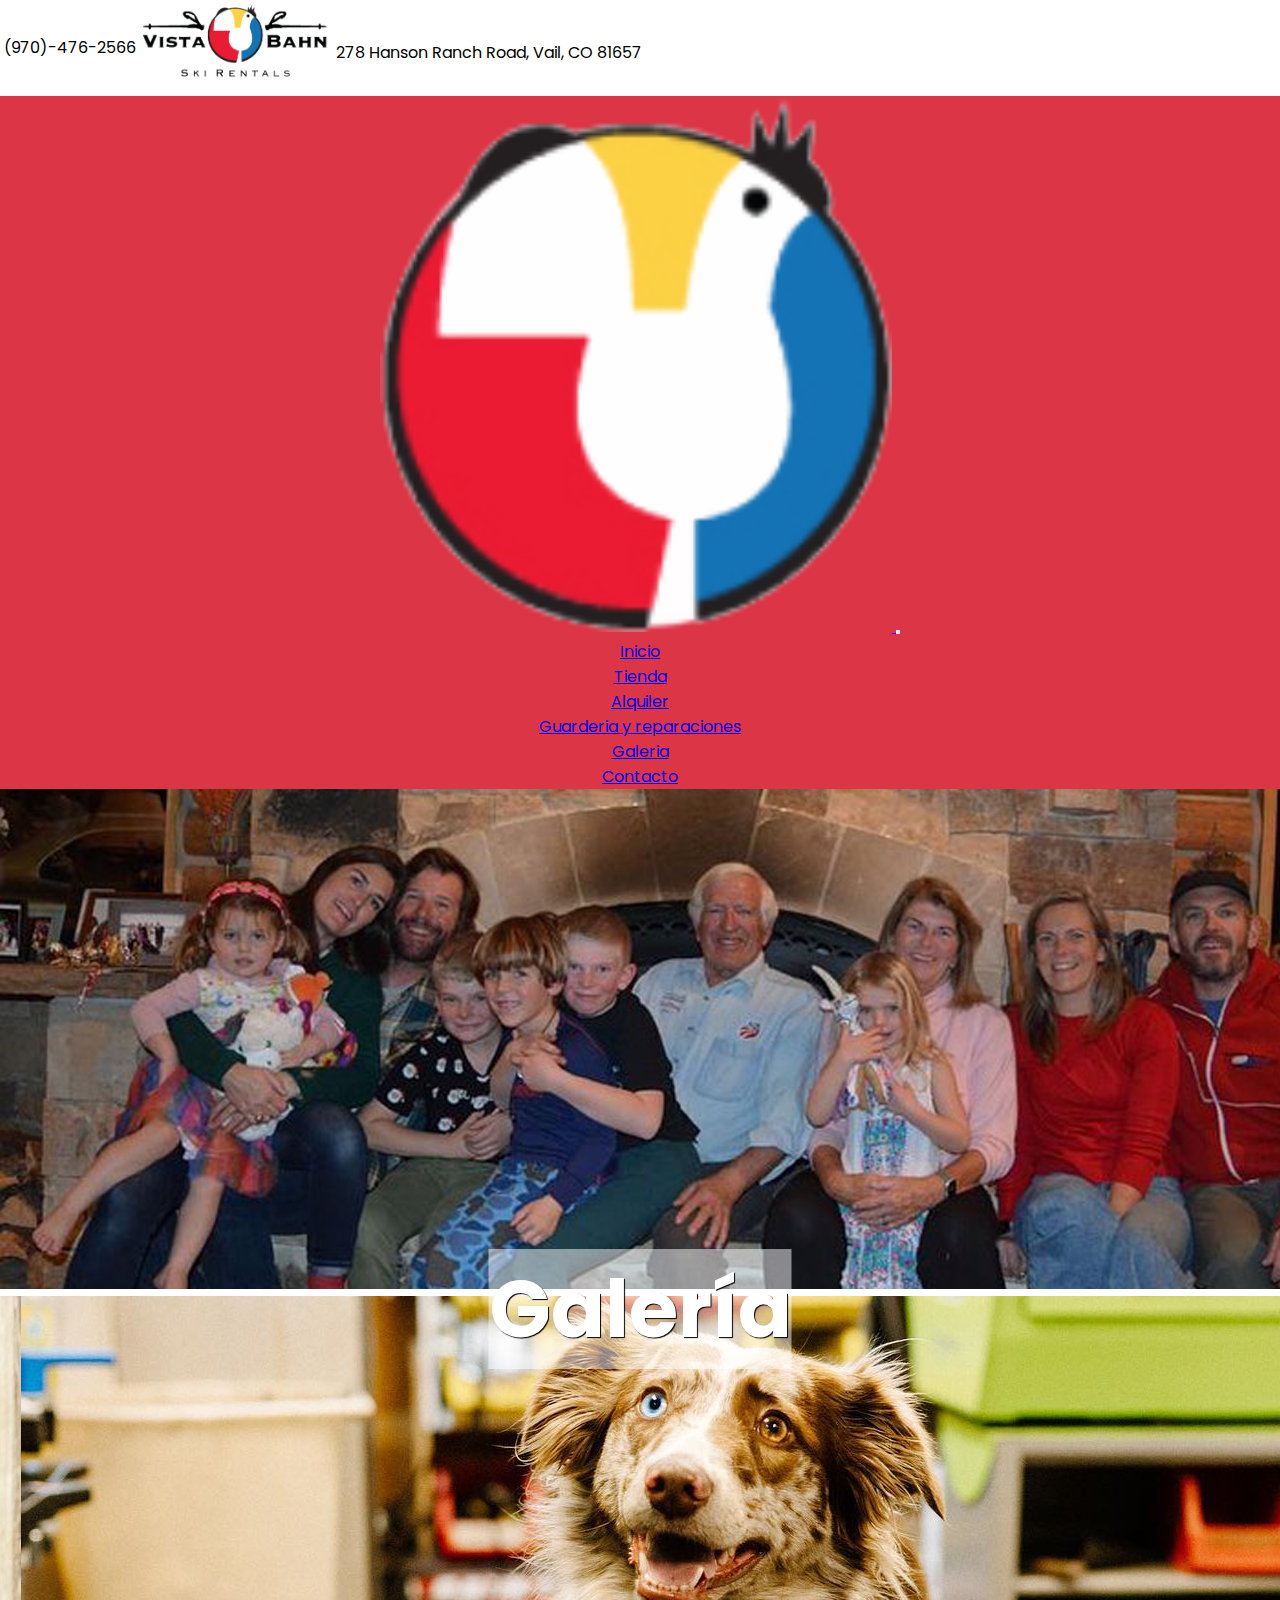
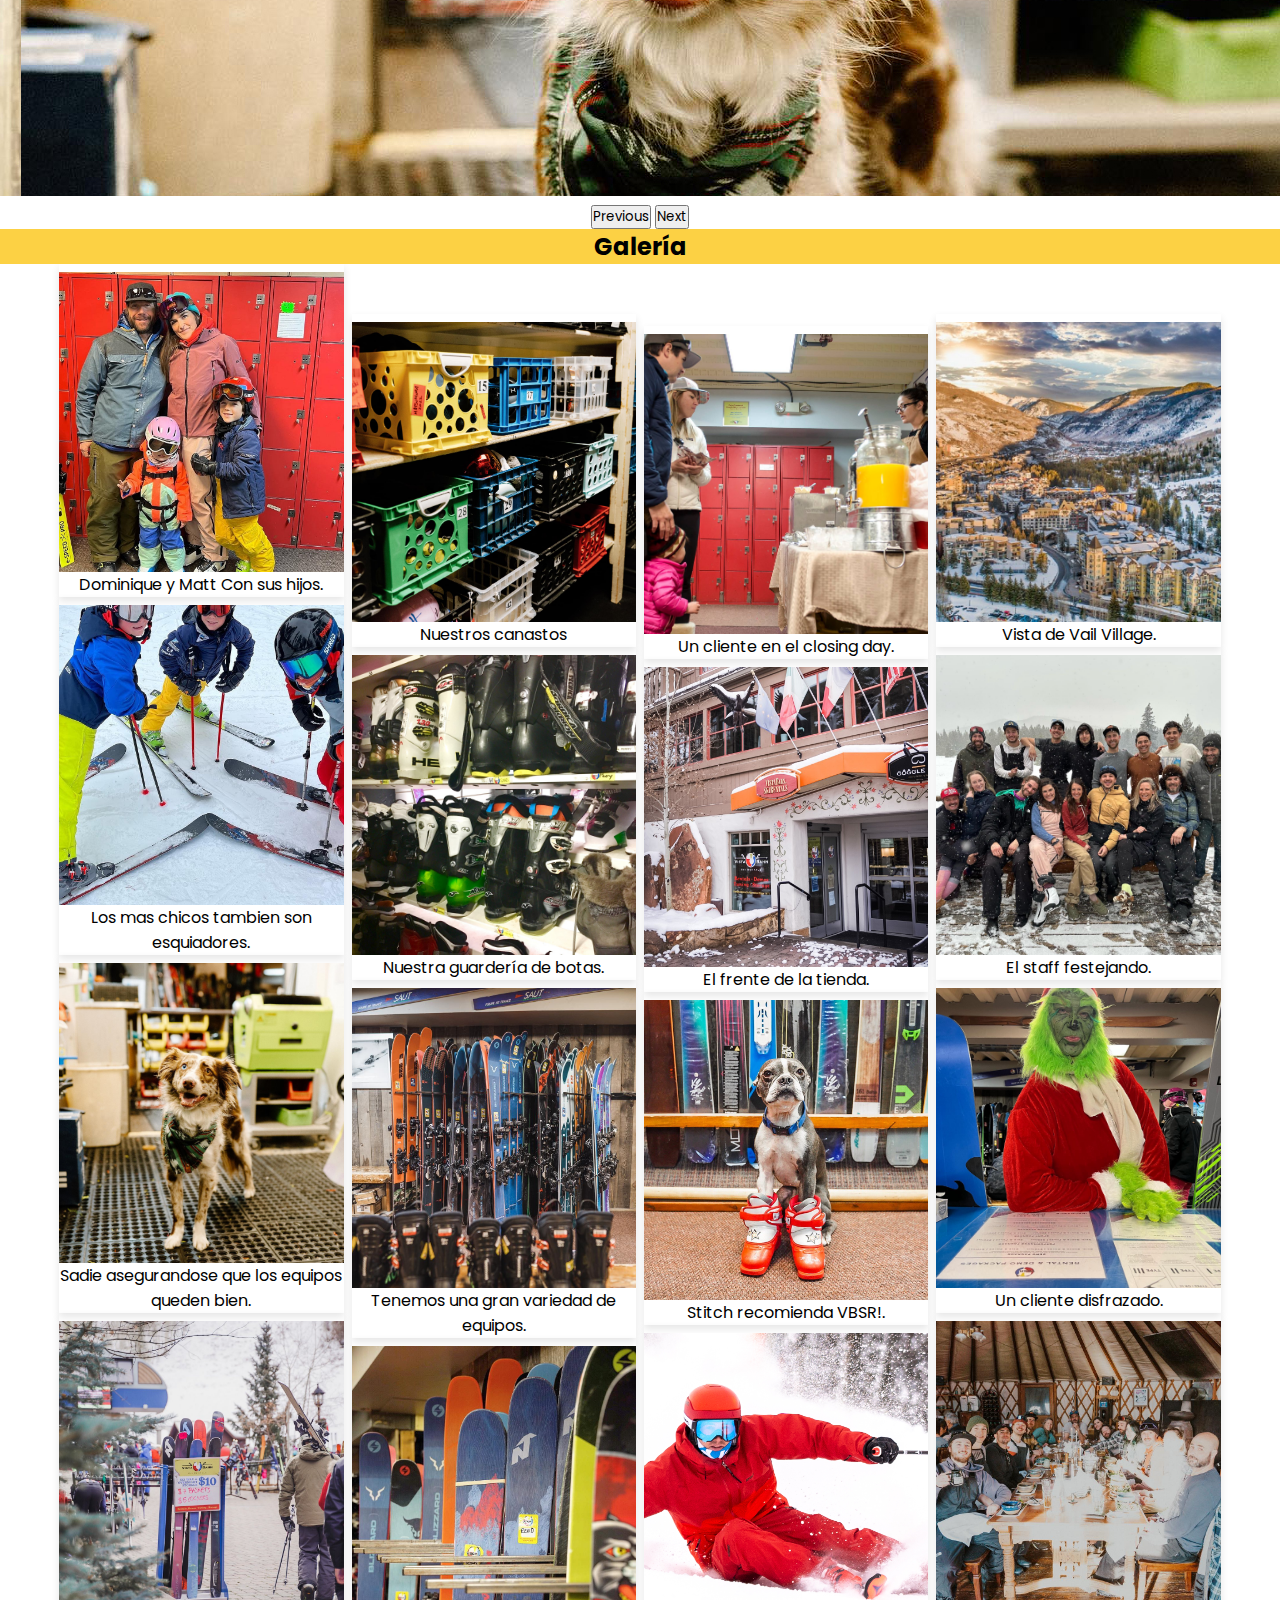
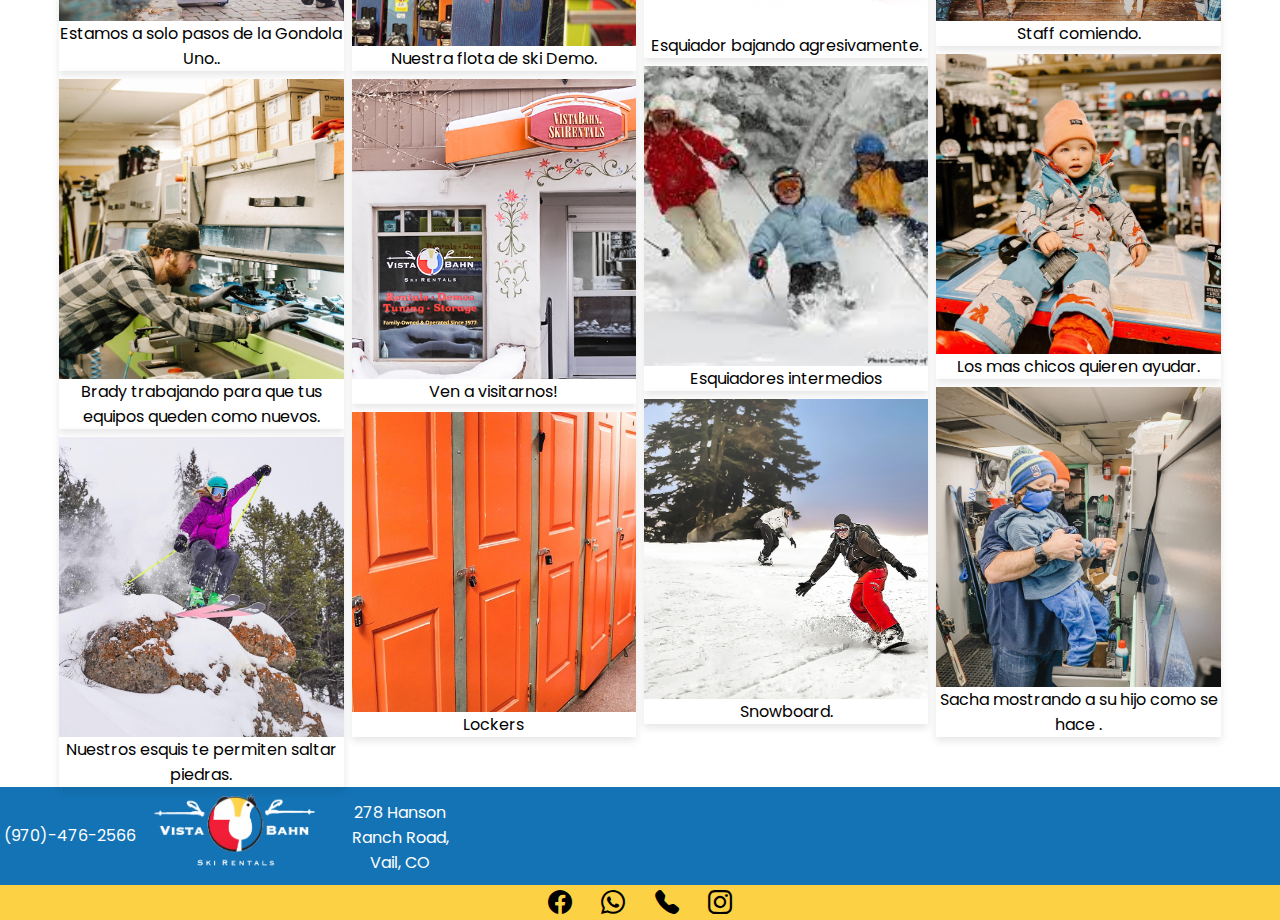
<file: pages/galeria.html>
<!DOCTYPE html>
<html lang="es">

<head>
  <meta charset="UTF-8">
  <meta http-equiv="X-UA-Compatible" content="IE=edge">
  <meta name="viewport" content="width=device-width, initial-scale=1.0">
  <title>Galeria | Vista Bahn Ski Rentals </title>
  <link rel="shortcut icon" href="../favicon.ico" type="image/x-icon">
  <link href="https://cdn.jsdelivr.net/npm/bootstrap@5.0.2/dist/css/bootstrap.min.css" rel="stylesheet"
    integrity="sha384-EVSTQN3/azprG1Anm3QDgpJLIm9Nao0Yz1ztcQTwFspd3yD65VohhpuuCOmLASjC" crossorigin="anonymous">
  <link rel="stylesheet" href="../style.css">
  <link rel="stylesheet" href="https://cdn.jsdelivr.net/npm/bootstrap-icons@1.10.5/font/bootstrap-icons.css">
</head>

<body>
  <header>
    <nav>
      <div class="container">
        <div class="row">
          <div class="col">
            <a class="col-item phone-number" href="tel:+19704762566">(970)-476-2566</a>
          </div>
          <div class="col">
            <img class='fullLogo' src="..//Assets/imagenes/logo.png"
              alt="logo completo de vista bahn ski rentals">
          </div>
          <div class="col">
              <p class="col-item">278 Hanson Ranch Road, Vail, CO 81657</p>
          </div>
        </div>
      </div>
    </nav>
  </header>
  <main>
    <nav class="navbar navbar-expand-lg navbar-dark fondoRojo sticky-top">
        <div class="container-fluid">
            <a class="navbar-brand" href="../index.html">
                <img class="imagenLogo" src="../Assets/imagenes/logosolo.png" alt="logo Vista Bahn Ski Rentals">
            </a>
            <button class="navbar-toggler" type="button" data-bs-toggle="collapse" data-bs-target="#navbarNav"
                aria-controls="navbarNav" aria-expanded="false" aria-label="Toggle navigation">
                <span class="navbar-toggler-icon"></span>
            </button>
            <div class="collapse navbar-collapse justify-content-end" id="navbarNav">
                <ul class="navbar-nav">
                    <li class="nav-item">
                        <a class="nav-link " aria-current="page" href="../index.html">Inicio</a>
                    </li>
                    <li class="nav-item ">
                      <a class="nav-link " href="../pages/tienda.html">Tienda</a>
                    </li>
                    <li class="nav-item ">
                        <a class="nav-link" href="../pages/alquiler.html">Alquiler</a>
                    </li>
                    <li class="nav-item">
                        <a class="nav-link " href="../pages/guarderia.html">Guarderia y reparaciones</a>
                    </li>
                    <li class="nav-item">
                        <a class="nav-link active" href="#">Galeria</a>
                    </li>
                    <li class="nav-item">
                        <a class="nav-link" href="../pages/contacto.html">Contacto</a>
                    </li>
                </ul>
            </div>
        </div>
    </nav>
    <div class="carouselConteiner">
      <div id="carouselExampleControls" class="carousel slide" data-bs-ride="carousel">
        <div class="carousel-inner">
          <div class="carousel-item active">
            <img src="../Assets/imagenes/familychristmasbanner.jpg" class="d-block w-100" alt="frente de una tienda ">
          </div>
          <div class="carousel-item">
            <img src="../Assets/imagenes/bannersadie.jpg" class="d-block w-100" alt="perro frente a maquina de ski.">
          </div>
          <button class="carousel-control-prev" type="button" data-bs-target="#carouselExampleControls"
            data-bs-slide="prev">
            <span class="carousel-control-prev-icon" aria-hidden="true"></span>
            <span class="visually-hidden">Previous</span>
          </button>
          <button class="carousel-control-next" type="button" data-bs-target="#carouselExampleControls"
            data-bs-slide="next">
            <span class="carousel-control-next-icon" aria-hidden="true"></span>
            <span class="visually-hidden">Next</span>
          </button>
          <h1 class="carouselContent tituloPpal ">Galería</h1>
        </div>
      </div>
    </div>
    <h2 class="fondoAmarillo sticky-heading">Galería</h2>
      <div class="row galeria">
        <div class="column">
          <a href="../Assets/imagenes/dominiqueandkids.jpg">
            <div class="card h-100">
              <img src="../Assets/imagenes/dominiqueandkids.jpg" class="img-thumbnail card-img-top card-image" alt="">
              <div class="card-footer">
                <p class="">Dominique y Matt Con sus hijos.</p>
              </div>
            </div>
          </a>
          <a href="../Assets/imagenes/kidsSkiing.jpg">
            <div class="card h-100">
              <img src="../Assets/imagenes/kidsSkiing.jpg" class="img-thumbnail card-img-top card-image" alt="">
              <div class="card-footer">
                <p class="">Los mas chicos tambien son esquiadores.</p>
              </div>
            </div>
          </a>
          <a href="../Assets/imagenes/sadieTuneShop.jpg">
            <div class="card h-100">
              <img src="../Assets/imagenes/sadieTuneShop.jpg" class="img-thumbnail card-img-top card-image" alt="">
              <div class="card-footer">
                <p class="">Sadie asegurandose que los equipos queden bien.</p>
              </div>
            </div>
          </a>
          <a href="../Assets/imagenes/rackgondola.jpg">
            <div class="card h-100">
              <img src="../Assets/imagenes/rackgondola.jpg" class="img-thumbnail card-img-top card-image" alt="">
              <div class="card-footer">
                <p class="">Estamos a solo pasos de la Gondola Uno..</p>
              </div>
            </div>
          </a>
          <a href="../Assets/imagenes/skisTuneShop.jpg">
            <div class="card h-100">
              <img src="../Assets/imagenes/skisTuneShop.jpg" class="img-thumbnail card-img-top card-image" alt="">
              <div class="card-footer">
                <p class="">Brady trabajando para que tus equipos queden como nuevos.</p>
              </div>
            </div>
          </a>
          <a href="../Assets/imagenes/cliffs.jpg">
            <div class="card h-100">
              <img src="../Assets/imagenes/cliffs.jpg" class="img-thumbnail card-img-top card-image" alt="">
              <div class="card-footer">
                <p class="">Nuestros esquis te permiten saltar piedras.</p>
              </div>
            </div>
          </a>
        </div>
        <!-- columna 2 -->
        <div class="column">
          <a href="../Assets/imagenes/baskets.jpg">
            <div class="card h-100">
              <img src="../Assets/imagenes/baskets.jpg" class="img-thumbnail card-img-top card-image" alt="">
              <div class="card-footer">
                <p class="">Nuestros canastos</p>
              </div>
            </div>
          </a>
          <a href="../Assets/imagenes/boots.jpg">
            <div class="card h-100">
              <img src="../Assets/imagenes/boots.jpg" class="img-thumbnail card-img-top card-image" alt="">
              <div class="card-footer">
                <p class="">Nuestra guardería de botas.</p>
              </div>
            </div>
          </a>
          <a href="../Assets/imagenes/botasySkis.jpg">
            <div class="card h-100">
              <img src="../Assets/imagenes/botasySkis.jpg" class="img-thumbnail card-img-top card-image" alt="">
              <div class="card-footer">
                <p class="">Tenemos una gran variedad de equipos.</p>
              </div>
            </div>
          </a>
          <a href="../Assets/imagenes/demoSkis.jpg">
            <div class="card h-100">
              <img src="../Assets/imagenes/demoSkis.jpg" class="img-thumbnail card-img-top card-image" alt="">
              <div class="card-footer">
                <p class="">Nuestra flota de ski Demo.</p>
              </div>
            </div>
          </a>
          <a href="../Assets/imagenes/frenteTienda.jpg">
            <div class="card h-100">
              <img src="../Assets/imagenes/frenteTienda.jpg" class="img-thumbnail card-img-top card-image" alt="">
              <div class="card-footer">
                <p class="">Ven a visitarnos!</p>
              </div>
            </div>
          </a>
          <a href="../Assets/imagenes/lockers.jpg">
            <div class="card h-100">
              <img src="../Assets/imagenes/lockers.jpg" class="img-thumbnail card-img-top card-image" alt="">
              <div class="card-footer">
                <p class="">Lockers</p>
              </div>
            </div>
          </a>
        </div>
        <!-- col 3 -->
        <div class="column">
          <a href="../Assets/imagenes/lockersBehind.jpg">
            <div class="card h-100">
              <img src="../Assets/imagenes/lockersBehind.jpg" class="img-thumbnail card-img-top card-image" alt="">
              <div class="card-footer">
                <p class="">Un cliente en el closing day.</p>
              </div>
            </div>
          </a>
          <a href="../Assets/imagenes/shoipfrontv2.jpg">
            <div class="card h-100">
              <img src="../Assets/imagenes/shoipfrontv2.jpg" class="img-thumbnail card-img-top card-image" alt="">
              <div class="card-footer">
                <p class="">El frente de la tienda.</p>
              </div>
            </div>
          </a>
          <a href="../Assets/imagenes/stitchRecomienda.jpg">
            <div class="card h-100">
              <img src="../Assets/imagenes/stitchRecomienda.jpg" class="img-thumbnail card-img-top card-image" alt="">
              <div class="card-footer">
                <p class="">Stitch recomienda VBSR!.</p>
              </div>
            </div>
          </a>
          <a href="../Assets/imagenes/skierDemo.png">
            <div class="card h-100">
              <img src="../Assets/imagenes/skierDemo.png" class="img-thumbnail card-img-top card-image" alt="">
              <div class="card-footer">
                <p class="">Esquiador bajando agresivamente.</p>
              </div>
            </div>
          </a>
          <a href="../Assets/imagenes/skierperformance.jpg">
            <div class="card h-100">
              <img src="../Assets/imagenes/skierperformance.jpg" class="img-thumbnail card-img-top card-image" alt="">
              <div class="card-footer">
                <p class="">Esquiadores intermedios</p>
              </div>
            </div>
          </a>
          <a href="../Assets/imagenes/snowboardpckg.jpg">
            <div class="card h-100">
              <img src="../Assets/imagenes/snowboardpckg.jpg" class="img-thumbnail card-img-top card-image" alt="">
              <div class="card-footer">
                <p class="">Snowboard.</p>
              </div>
            </div>
          </a>
        </div> 
        <!-- col 4 -->
        <div class="column">
          <a href="../Assets/imagenes/vail view.jpg">
            <div class="card h-100">
              <img src="../Assets/imagenes/vail view.jpg" class="img-thumbnail card-img-top card-image" alt="">
              <div class="card-footer">
                <p class="">Vista de Vail Village.</p>
              </div>
            </div>
          </a>
          <a href="../Assets/imagenes/crew23.jpg">
            <div class="card h-100">
              <img src="../Assets/imagenes/crew23.jpg" class="img-thumbnail card-img-top card-image" alt="">
              <div class="card-footer">
                <p class="">El staff festejando.</p>
              </div>
            </div>
          </a>
          <a href="../Assets/imagenes/customergrinch.jpg">
            <div class="card h-100">
              <img src="../Assets/imagenes/customergrinch.jpg" class="img-thumbnail card-img-top card-image" alt="">
              <div class="card-footer">
                <p class="">Un cliente disfrazado.</p>
              </div>
            </div>
          </a>
          <a href="../Assets/imagenes/crew232.jpg">
            <div class="card h-100">
              <img src="../Assets/imagenes/crew232.jpg" class="img-thumbnail card-img-top card-image" alt="">
              <div class="card-footer">
                <p class="">Staff comiendo.</p>
              </div>
            </div>
          </a>
          <a href="../Assets/imagenes/kidshop.jpg">
            <div class="card h-100">
              <img src="../Assets/imagenes/kidshop.jpg" class="img-thumbnail card-img-top card-image" alt="">
              <div class="card-footer">
                <p class="">Los mas chicos quieren ayudar.</p>
              </div>
            </div>
          </a>
          <a href="../Assets/imagenes/sachateaching.jpg">
            <div class="card h-100">
              <img src="../Assets/imagenes/sachateaching.jpg" class="img-thumbnail card-img-top card-image" alt="">
              <div class="card-footer">
                <p class="">Sacha mostrando a su hijo como se hace .</p>
              </div>
            </div>
          </a>
        </div>
      </div>
  </main>
  <!-- footers -->
  <footer class="fondoAzul letraClara">
    <div class="container">
      <div class="row">
        <div class="col">
          <a class="pieDePaginaItem item-texto phone-number-white" href="tel:+19704762566">(970)-476-2566</a>
        </div>
        <div class="col">
          <img class='pieDePaginaItem logo-footer' src="../Assets/imagenes/logowhiteletters.png"
      alt="logo completo de vista bahn ski rentals">
        </div>
        <div class="col">
          <p class="pieDePaginaItem item-texto">278 Hanson Ranch Road, Vail, CO</p>
        </div>
      </div>
    </div>
  </footer>
  <footer class="fondoAmarillo">
    <a class="icon-footer" href="https://www.facebook.com/vailvbsr"><i class="bi bi-facebook "></i></a>
    <a class="icon-footer" href="(970) 476-2566"><i class="bi bi-whatsapp"></i></a>
    <a class="icon-footer" href="(970) 476-2566"><i class="bi bi-telephone-fill "></i></a>
    <a class="icon-footer" href="https://www.instagram.com/vistabahnskirentals/"><i class="bi bi-instagram "></i></a>
  </footer>
  <script src="https://cdn.jsdelivr.net/npm/bootstrap@5.0.2/dist/js/bootstrap.bundle.min.js"
    integrity="sha384-MrcW6ZMFYlzcLA8Nl+NtUVF0sA7MsXsP1UyJoMp4YLEuNSfAP+JcXn/tWtIaxVXM"
    crossorigin="anonymous"></script>
</body>

</html>
</file>
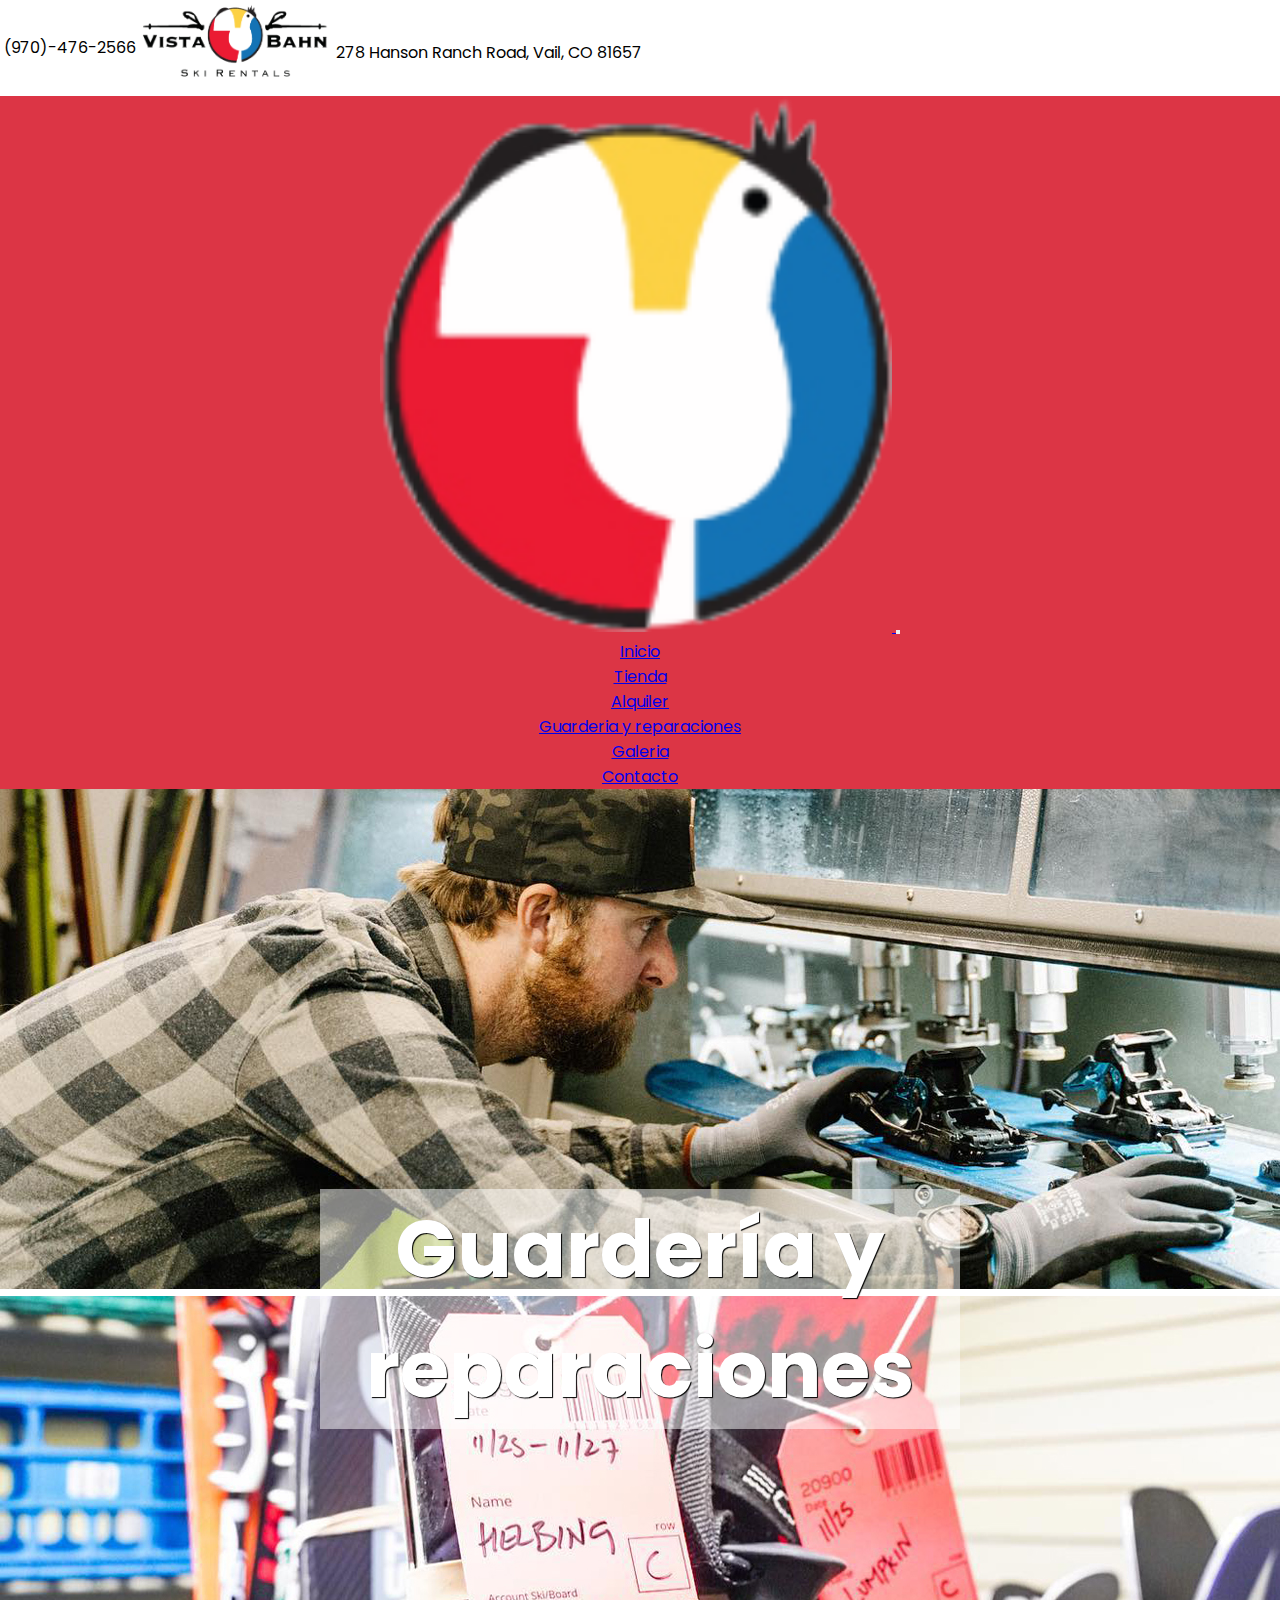
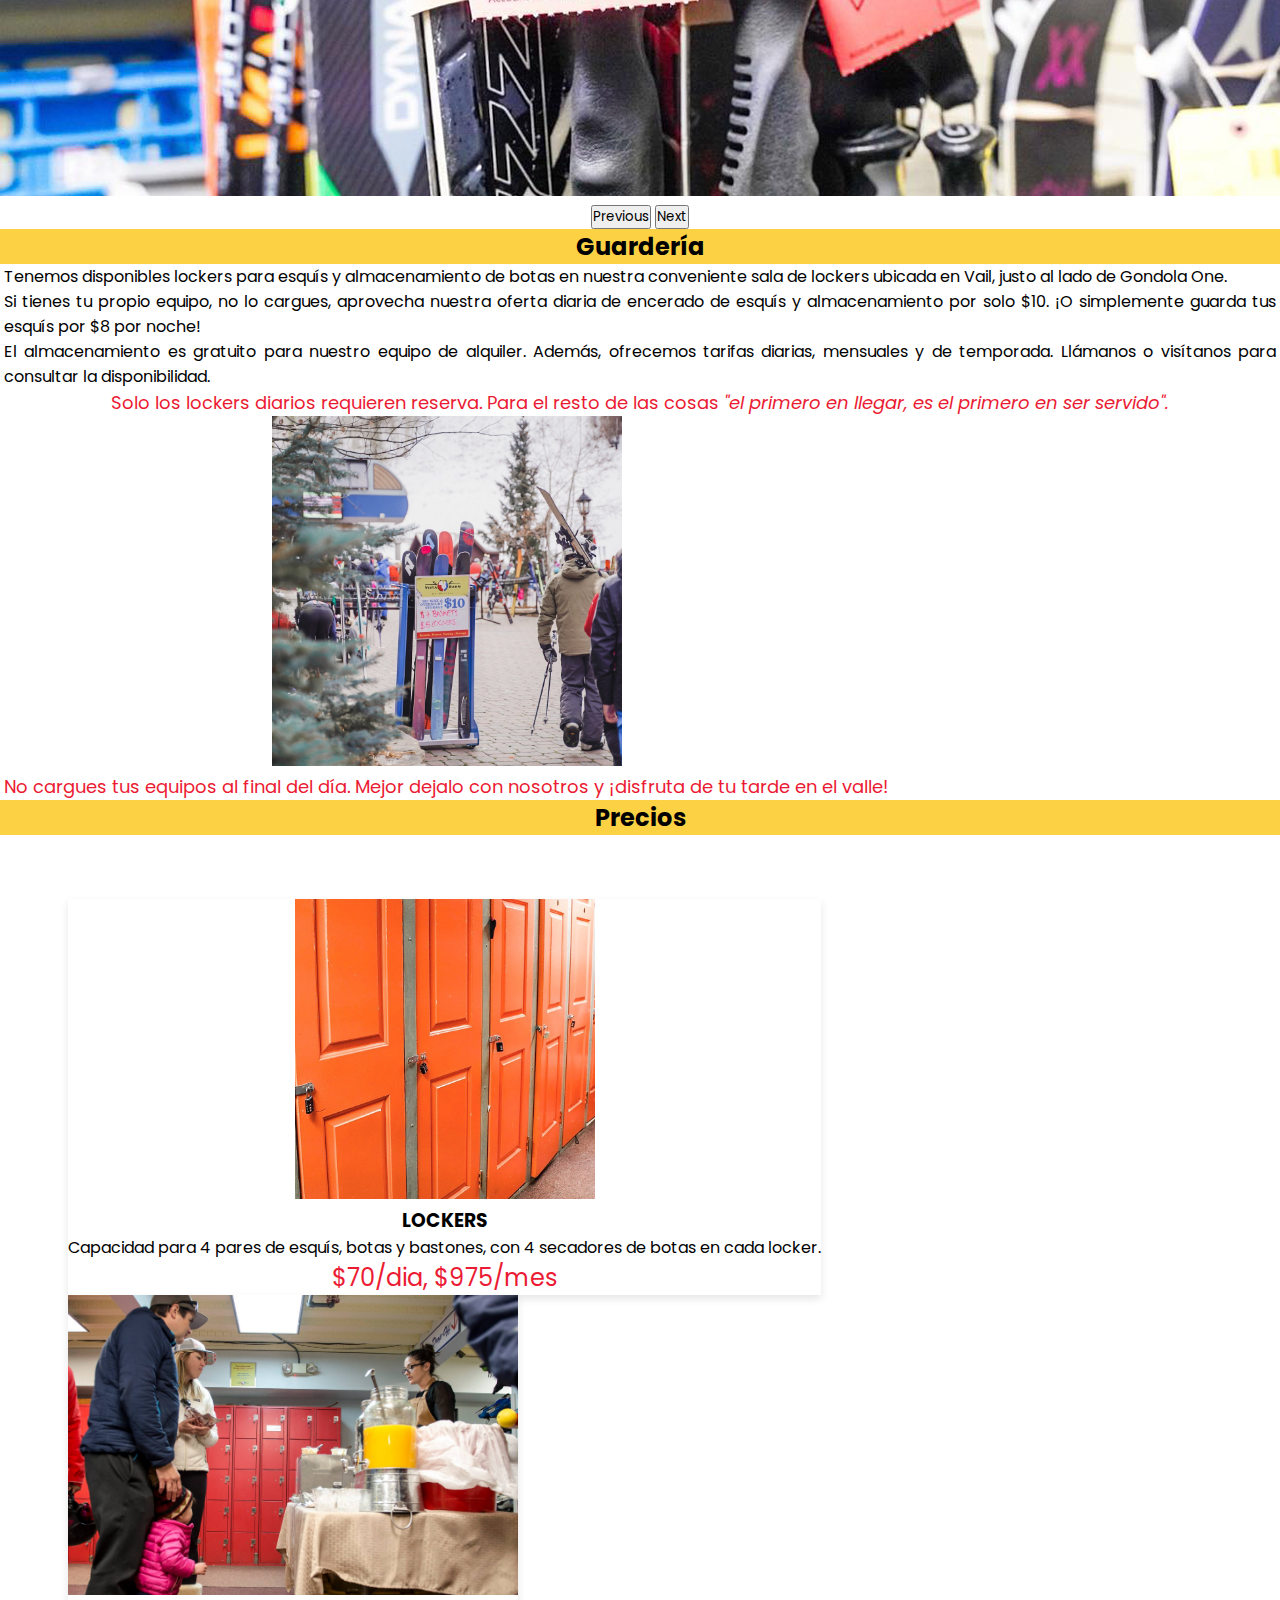
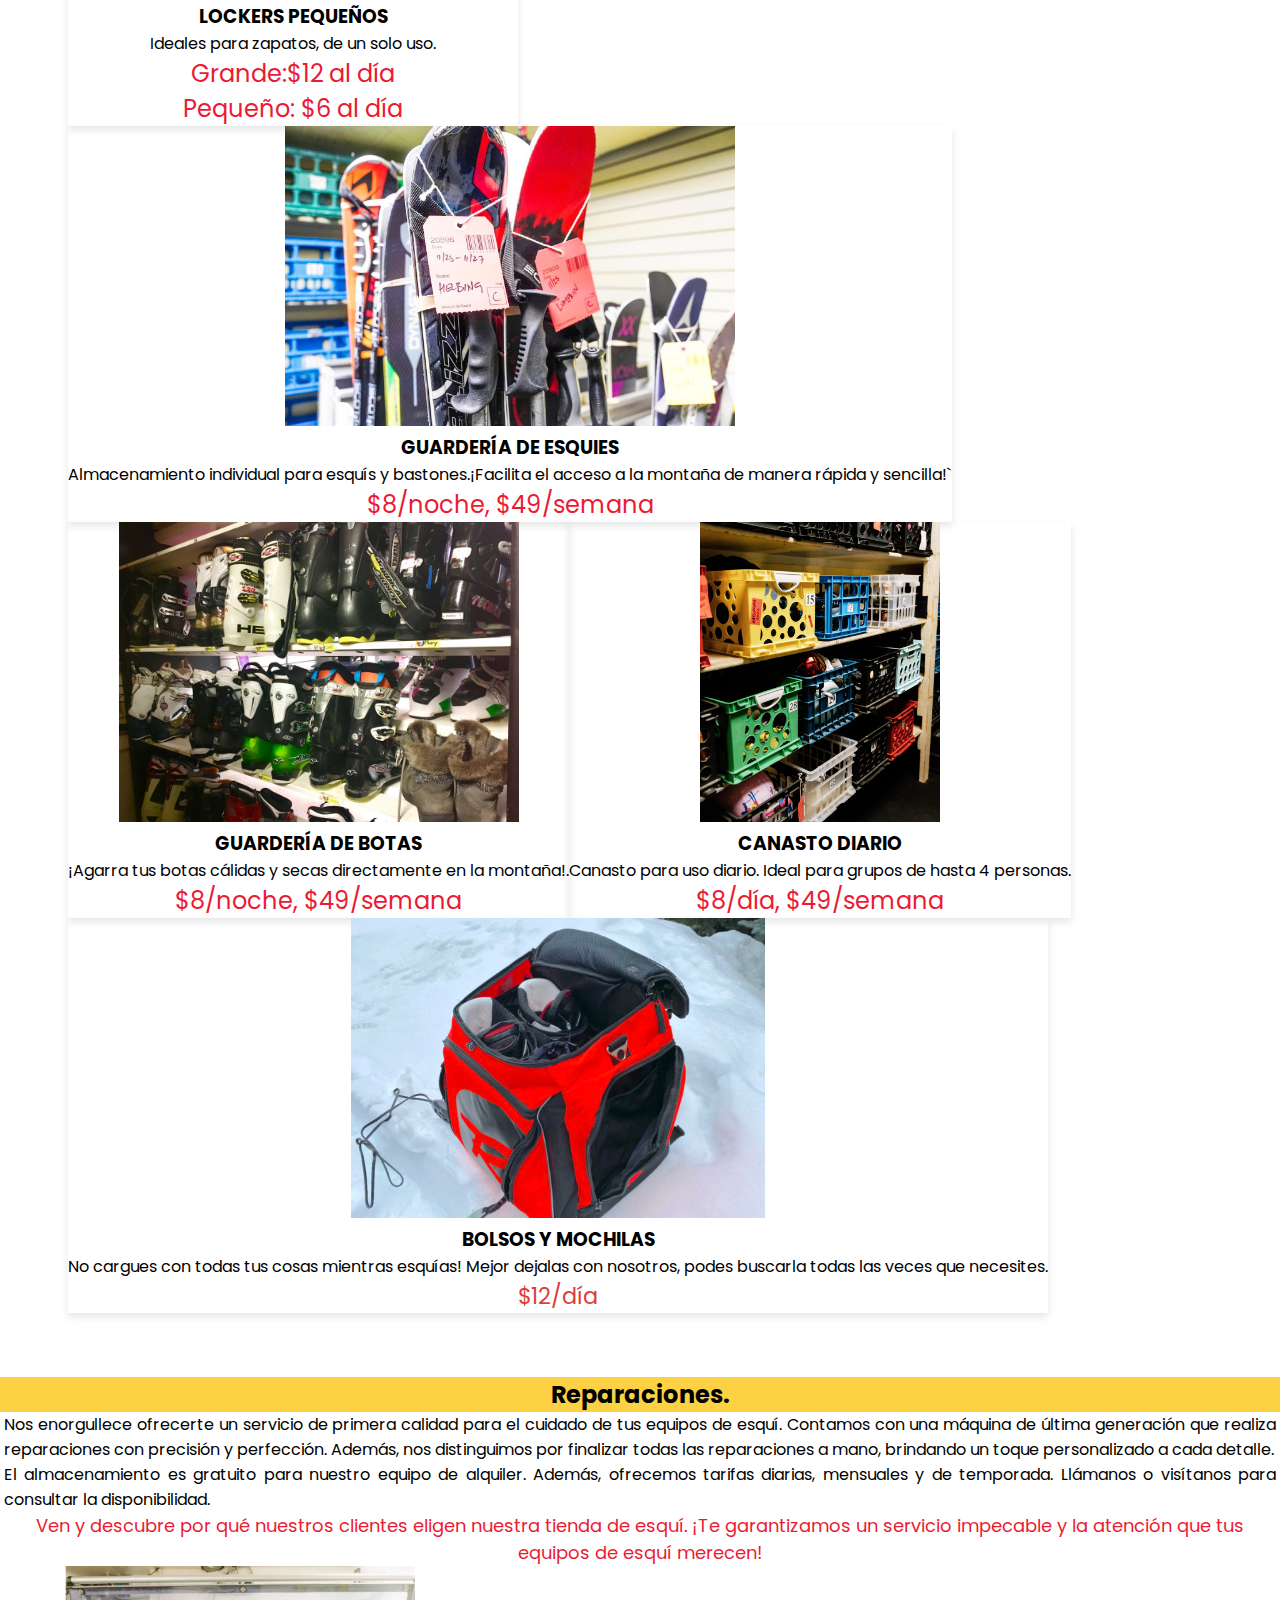
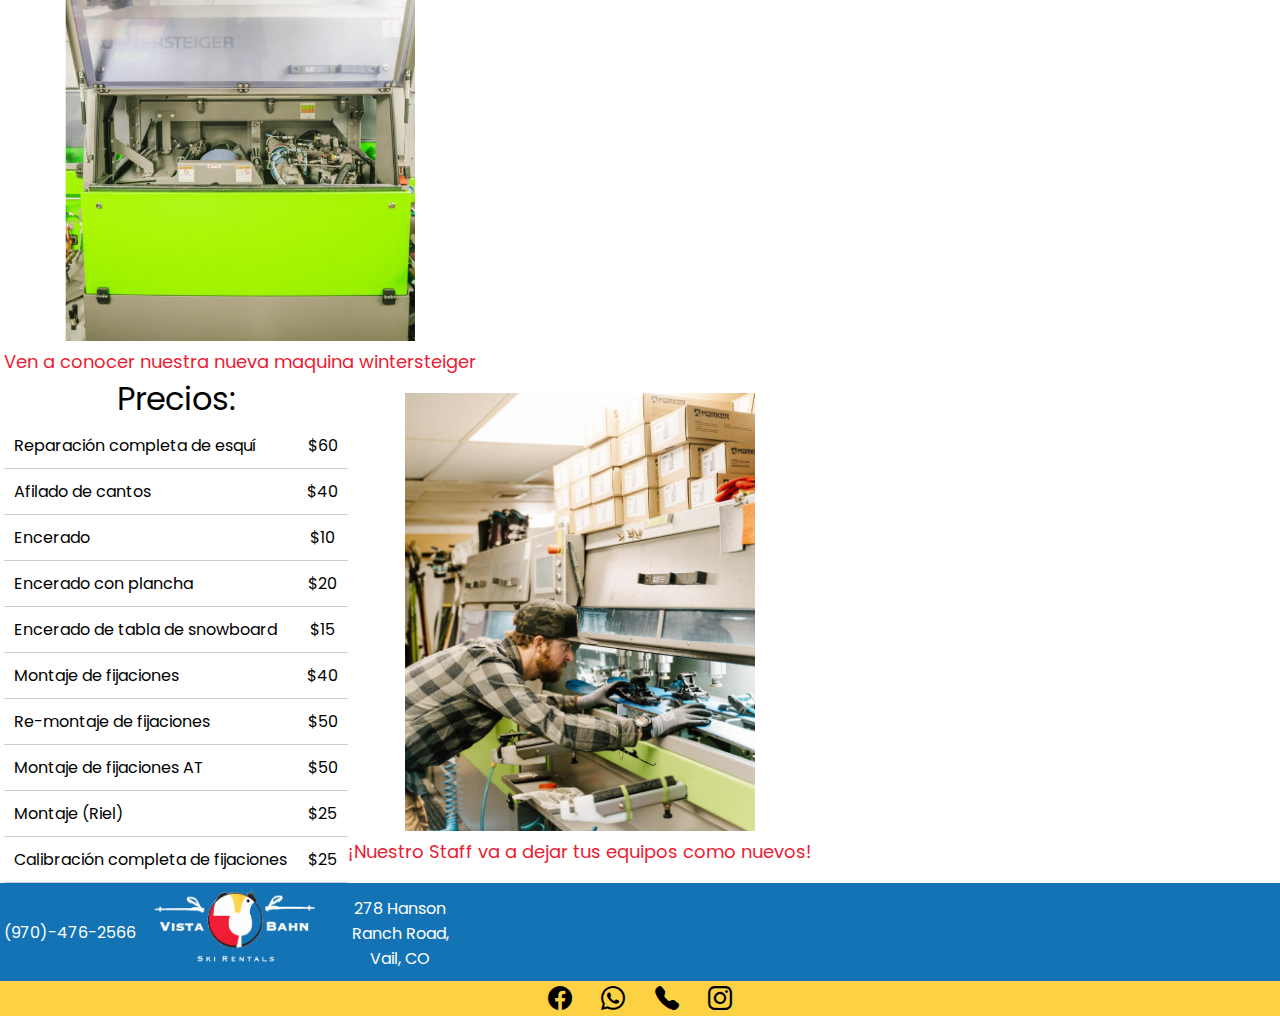
<file: pages/guarderia.html>
<!DOCTYPE html>
<html lang="es">

<head>
  <meta charset="UTF-8">
  <meta http-equiv="X-UA-Compatible" content="IE=edge">
  <meta name="viewport" content="width=device-width, initial-scale=1.0">
  <title>Guarderia y Reparaciones | Vista Bahn Ski Rentals </title>
  <link rel="shortcut icon" href="../favicon.ico" type="image/x-icon">
  <link href="https://cdn.jsdelivr.net/npm/bootstrap@5.0.2/dist/css/bootstrap.min.css" rel="stylesheet"
    integrity="sha384-EVSTQN3/azprG1Anm3QDgpJLIm9Nao0Yz1ztcQTwFspd3yD65VohhpuuCOmLASjC" crossorigin="anonymous">
  <link rel="stylesheet" href="../style.css">
  <link rel="stylesheet" href="https://cdn.jsdelivr.net/npm/bootstrap-icons@1.10.5/font/bootstrap-icons.css">
</head>

<body>
  <header>
    <nav>
      <div class="container">
        <div class="row">
          <div class="col">
            <a class="col-item phone-number" href="tel:+19704762566">(970)-476-2566</a>
          </div>
          <div class="col">
            <img class='fullLogo' src="..//Assets/imagenes/logo.png" alt="logo completo de vista bahn ski rentals">
          </div>
          <div class="col">
            <p class="col-item">278 Hanson Ranch Road, Vail, CO 81657</p>
          </div>
        </div>
      </div>
    </nav>
  </header>
  <main>
    <nav class="navbar navbar-expand-lg navbar-dark fondoRojo sticky-top">
      <div class="container-fluid">
        <a class="navbar-brand" href="../index.html">
          <img class="imagenLogo" src="../Assets/imagenes/logosolo.png" alt="logo Vista Bahn Ski Rentals">
        </a>
        <button class="navbar-toggler" type="button" data-bs-toggle="collapse" data-bs-target="#navbarNav"
          aria-controls="navbarNav" aria-expanded="false" aria-label="Toggle navigation">
          <span class="navbar-toggler-icon"></span>
        </button>
        <div class="collapse navbar-collapse justify-content-end" id="navbarNav">
          <ul class="navbar-nav">
            <li class="nav-item">
              <a class="nav-link " aria-current="page" href="../index.html">Inicio</a>
            </li>
            <li class="nav-item ">
              <a class="nav-link " href="../pages/tienda.html">Tienda</a>
            </li>
            <li class="nav-item ">
              <a class="nav-link" href="../pages/alquiler.html">Alquiler</a>
            </li>
            <li class="nav-item">
              <a class="nav-link active" href="#">Guarderia y reparaciones</a>
            </li>
            <li class="nav-item">
              <a class="nav-link" href="../pages/galeria.html">Galeria</a>
            </li>
            <li class="nav-item">
              <a class="nav-link" href="../pages/contacto.html">Contacto</a>
            </li>
          </ul>
        </div>
      </div>
    </nav>
    <div class="carouselConteiner">
      <div id="carouselExampleControls" class="carousel slide" data-bs-ride="carousel">
        <div class="carousel-inner">
          <div class="carousel-item active">
            <img src="../Assets/imagenes/skisTuneShopBanner.jpg" class="d-block w-100" alt="frente de una tienda ">
          </div>
          <div class="carousel-item">
            <img src="../Assets/imagenes/skiRackbanner.jpg" class="d-block  w-100 "
              alt="muchos esquies de diferentes colores sobre la pared">
          </div>
          <button class="carousel-control-prev" type="button" data-bs-target="#carouselExampleControls"
            data-bs-slide="prev">
            <span class="carousel-control-prev-icon" aria-hidden="true"></span>
            <span class="visually-hidden">Previous</span>
          </button>
          <button class="carousel-control-next" type="button" data-bs-target="#carouselExampleControls"
            data-bs-slide="next">
            <span class="carousel-control-next-icon" aria-hidden="true"></span>
            <span class="visually-hidden">Next</span>
          </button>
          <h1 class="carouselContent tituloPpal ">Guardería y reparaciones</h1>
        </div>
      </div>
    </div>
    <!-- seccion guarderia -->
    <h2 class="fondoAmarillo sticky-heading">Guardería</h2>
    <div class="container">
      <div class="row">
        <div class="col-sm-12  col-md-6  px-4 my-3">
          <p class="texto-justificado">Tenemos disponibles lockers para esquís y almacenamiento de botas en nuestra
            conveniente sala de lockers ubicada en Vail, justo al lado de Gondola One.</p>
          <p class="texto-justificado">Si tienes tu propio equipo, no lo cargues, aprovecha nuestra oferta diaria de
            encerado de esquís y almacenamiento por solo $10. ¡O simplemente guarda tus esquís por $8 por noche!</p>
          <p class="texto-justificado">El almacenamiento es gratuito para nuestro equipo de alquiler. Además, ofrecemos
            tarifas diarias, mensuales y de temporada. Llámanos o visítanos para consultar la disponibilidad.</p>
          <p class="citado"> Solo los lockers diarios requieren reserva. Para el resto de las cosas <i>"el primero en
              llegar, es el primero en ser servido".</i></p>
        </div>
        <div class="col-sm-12  col-md-6  px-4 my-3">
          <img class="imagen-rental-stitch" src="../Assets/imagenes/rackgondola.jpg">
          <p class="citado">No cargues tus equipos al final del día. Mejor dejalo con nosotros y ¡disfruta de tu tarde
            en el valle!</p>
        </div>
      </div>
    </div>
    <!-- seccion precios -->
    <h2 class="fondoAmarillo sticky-heading">Precios</h2>
    <div class="rental-cards-conteiner">
      <div class="row row-cols-1 row-cols-md-3 g-4">
        <div class="col">
          <div class="card h-100">
            <img src="../Assets/imagenes/lockers.jpg" class="card-img-top card-image" alt="Lockers naranjas">
            <div class="card-body">
              <h3 class="card-title">LOCKERS</h3>
              <p class="card-text">Capacidad para 4 pares de esquís, botas y bastones, con 4 secadores de botas en
                cada locker.</p>
            </div>
            <div class="card-footer">
              <p class="pkg-price">$70/dia, $975/mes</p>
            </div>
          </div>
        </div>
        <div class="col">
          <div class="card h-100">
            <img src="../Assets/imagenes/lockersBehind.jpg" class="card-img-top card-image"
              alt="familia delante de jugo de naranja y unos lockers rojos">
            <div class="card-body">
              <h3 class="card-title">LOCKERS PEQUEÑOS</h3>
              <p class="card-text">Ideales para zapatos, de un solo uso.</p>
            </div>
            <div class="card-footer">
              <p class="pkg-price">Grande:$12 al día</p>
              <p class="pkg-price">Pequeño: $6 al día</p>
            </div>
          </div>
        </div>
        <div class="col">
          <div class="card h-100">
            <img src="../Assets/imagenes/skiRack.jpg" class="card-img-top card-image" alt="esquis sobre la pared">
            <div class="card-body">
              <h3 class="card-title">GUARDERÍA DE ESQUIES</h3>
              <p class="card-text">Almacenamiento individual para esquís y bastones.¡Facilita el acceso a la montaña
                de manera rápida y sencilla!`</p>
            </div>
            <div class="card-footer">
              <p class="pkg-price">$8/noche, $49/semana</p>
            </div>
          </div>
        </div>
        <div class="col">
          <div class="card h-100">
            <img src="../Assets/imagenes/boots.jpg" class="card-img-top card-image" alt="botas sobre la pared">
            <div class="card-body">
              <h3 class="card-title">GUARDERÍA DE BOTAS</h3>
              <p class="card-text">¡Agarra tus botas cálidas y secas directamente en la montaña!.</p>
            </div>
            <div class="card-footer">
              <p class="pkg-price">$8/noche, $49/semana</p>
            </div>
          </div>
        </div>
        <div class="col">
          <div class="card h-100">
            <img src="../Assets/imagenes/baskets.jpg" class="card-img-top card-image" alt="esquiador experto">
            <div class="card-body">
              <h3 class="card-title">CANASTO DIARIO</h3>
              <p class="card-text">Canasto para uso diario. Ideal para grupos de hasta 4 personas.</p>
            </div>
            <div class="card-footer">
              <p class="pkg-price">$8/día, $49/semana</p>
            </div>
          </div>
        </div>
        <div class="col">
          <div class="card h-100">
            <img src="../Assets/imagenes/bootbag.jpeg" class="card-img-top card-image" alt="esquiador experto">
            <div class="card-body">
              <h3 class="card-title">BOLSOS Y MOCHILAS</h3>
              <p class="card-text">No cargues con todas tus cosas mientras esquías! Mejor dejalas con nosotros, podes
                buscarla todas las veces que necesites.</p>
            </div>
            <div class="card-footer">
              <p class="precioXDia">$12/día</p>
            </div>
          </div>
        </div>
      </div>
    </div>
    <h2 id="reparaciones" class="fondoAmarillo sticky-heading">Reparaciones.</h2>
    <div class="container">
      <div class="row">
        <div class="col-sm-12  col-md-6  px-4 my-3">
          <p class="texto-justificado">Nos enorgullece ofrecerte un servicio de primera calidad para el cuidado de tus
            equipos de esquí. Contamos con una máquina de última generación que realiza reparaciones con precisión y
            perfección. Además, nos distinguimos por finalizar todas las reparaciones a mano, brindando un toque
            personalizado a cada detalle.</p>
          <p class="texto-justificado">El almacenamiento es gratuito para nuestro equipo de alquiler. Además, ofrecemos
            tarifas diarias, mensuales y de temporada. Llámanos o visítanos para consultar la disponibilidad.</p>
          <p class="citado"> Ven y descubre por qué nuestros clientes eligen nuestra tienda de esquí. ¡Te garantizamos
            un servicio impecable y la atención que tus equipos de esquí merecen!</p>
        </div>
        <div class="col-sm-12  col-md-6  px-4 my-3 ">
          <img class="imagen-rental-stitch" src="../Assets/imagenes/tuneshopmachine.jpg">
          <p class="citado">Ven a conocer nuestra nueva maquina wintersteiger</p>
        </div>
      </div>
    </div>
    <div class="container">
      <div class="row">
        <div class="col-sm-12  col-md-6  px-4 my-3">
          <p class="texto-xxl">Precios:</p>
          <table class="tabla-precios">
            <tr>
              <td class="servicio">Reparación completa de esquí</td>
              <td class="precio">$60</td>
            </tr>
            <tr>
              <td class="servicio">Afilado de cantos</td>
              <td class="precio">$40</td>
            </tr>
            <tr>
              <td class="servicio">Encerado</td>
              <td class="precio">$10</td>
            </tr>
            <tr>
              <td class="servicio">Encerado con plancha</td>
              <td class="precio">$20</td>
            </tr>
            <tr>
              <td class="servicio">Encerado de tabla de snowboard</td>
              <td class="precio">$15</td>
            </tr>
            <tr>
              <td class="servicio">Montaje de fijaciones</td>
              <td class="precio">$40</td>
            </tr>
            <tr>
              <td class="servicio">Re-montaje de fijaciones</td>
              <td class="precio">$50</td>
            </tr>
            <tr>
              <td class="servicio">Montaje de fijaciones AT</td>
              <td class="precio">$50</td>
            </tr>
            <tr>
              <td class="servicio">Montaje (Riel)</td>
              <td class="precio">$25</td>
            </tr>
            <tr>
              <td class="servicio">Calibración completa de fijaciones</td>
              <td class="precio">$25</td>
            </tr>
          </table>
        </div>
        <div class="col-sm-12  col-md-6  px-4 my-3 ">
          <img class="imagen-rental-stitch" src="../Assets/imagenes/skisTuneShop.jpg">
          <p class="citado">¡Nuestro Staff va a dejar tus equipos como nuevos!</p>
        </div>
      </div>
    </div>
  </main>
  <!-- footers -->
  <footer class="fondoAzul letraClara">
    <div class="container">
      <div class="row">
        <div class="col">
          <a class="pieDePaginaItem item-texto phone-number-white" href="tel:+19704762566">(970)-476-2566</a>
        </div>
        <div class="col">
          <img class='pieDePaginaItem logo-footer' src="../Assets/imagenes/logowhiteletters.png"
            alt="logo completo de vista bahn ski rentals">
        </div>
        <div class="col">
          <p class="pieDePaginaItem item-texto">278 Hanson Ranch Road, Vail, CO</p>
        </div>
      </div>
    </div>
  </footer>
  <footer class="fondoAmarillo">
    <a class="icon-footer" href="https://www.facebook.com/vailvbsr"><i class="bi bi-facebook "></i></a>
    <a class="icon-footer" href="(970) 476-2566"><i class="bi bi-whatsapp  "></i></a>
    <a class="icon-footer" href="(970) 476-2566"><i class="bi bi-telephone-fill "></i></a>
    <a class="icon-footer" href="https://www.instagram.com/vistabahnskirentals/"><i class="bi bi-instagram "></i></a>
  </footer>
  <script src="https://cdn.jsdelivr.net/npm/bootstrap@5.0.2/dist/js/bootstrap.bundle.min.js"
    integrity="sha384-MrcW6ZMFYlzcLA8Nl+NtUVF0sA7MsXsP1UyJoMp4YLEuNSfAP+JcXn/tWtIaxVXM"
    crossorigin="anonymous"></script>
</body>

</html>
</file>
<file: style.css>
@import url('https://fonts.googleapis.com/css2?family=Nunito:ital,wght@0,200;0,400;1,400;1,700&family=Poppins:ital,wght@0,100;0,400;0,700;1,400&display=swap');

/* Index */
* {
  margin: 0;
  padding: 0;
  box-sizing: border-box;
  /* reseteo general  */
  font-family: poppins, sans-serif;
  text-align: center;
}
/* Navbar */
.row {
  align-items: center;
}

.col .col-item {
  margin-top: 3%;
}

@media (max-width: 1000px) {
  .col .col-item {
    display: none;
  }
}

.container .fullLogo {
  width: 200px;
}

/* Body  */
.imagenLogo {
  width: 40%
}

.fondoRojo {
  background-color: #dc3545;
}

.fondoAzul {
  background-color: #1473b5;
}

.fondoAmarillo {
  background-color: #fcd144;

}

.sticky-heading {
  position: sticky;
  top: 78px;
  z-index: 100;
}

.letraClara {
  color: #ffffff;
}


/* Carrusel */
.carouselConteiner {
  position: relative;
  z-index: 0;
}

.carouselContent {
  position: absolute;
  top: 50%;
  left: 50%;
  transform: translate(-50%, -50%);
  z-index: 1;
  text-align: center;
  color: rgb(255, 255, 255);
}

.tituloPpal {
  font-size: 5em;
  color: #ffffff;
  text-shadow: 1px 1px 1px black;
  font-weight: bold;
  background-color: rgba(255, 255, 255, 0.5)
}

.subtituloPpal {
  font-size: 3em;
  text-shadow: 1px 1px 1px black;
  background-color: rgba(255, 255, 255, 0.5);
  font-family: 'Times New Roman', Times, serif;
  font-style: italic;
}

@media (max-width: 1100px) {
  .tituloPpal {
    font-size: 3em;
    color: #ffffff;
    text-shadow: 1px 1px 1px black;
    font-weight: bold;
    background-color: rgba(255, 255, 255, 0.5)
  }

  .subtituloPpal {
    font-size: 2em;
    text-shadow: 1px 1px 1px black;
    background-color: rgba(255, 255, 255, 0.5);
    font-family: 'Times New Roman', Times, serif;
    font-style: italic;
  }
}

@media (max-width: 776px) {
  .tituloPpal {
    font-size: 2.3em;
    color: #ffffff;
    text-shadow: 1px 1px 1px black;
    font-weight: bold;
    background-color: rgba(255, 255, 255, 0.5)
  }

  .subtituloPpal {
    font-size: 1.3em;
    text-shadow: 1px 1px 1px black;
    background-color: rgba(255, 255, 255, 0.5);
    font-family: 'Times New Roman', Times, serif;
    font-style: italic;
  }
}

@media (max-width: 500px) {
  .tituloPpal {
    font-size: 1.8em;
    color: #ffffff;
    text-shadow: 1px 1px 1px black;
    font-weight: bold;
    background-color: rgba(255, 255, 255, 0.5)
  }

  .subtituloPpal {
    font-size: 1em;
    text-shadow: 1px 1px 1px black;
    background-color: rgba(255, 255, 255, 0.5);
    font-family: 'Times New Roman', Times, serif;
    font-style: italic;
  }
}

/*  Main  */


/* Divisor de secciones */

.cita {
  color: #eb1b33;
  font-size: xx-large;
}

.citado {
  font-size: large;
  color: #eb1b33;
}

.map {
  width: 100%;
  height: 400px;
}

.imageBanner {
  width: 100%;
  height: 400px;
  object-fit: cover;
}

/* Rental  */
.rental-cards-conteiner {
  align-items: center;
}

.button-container {
  margin-top: 1%;
  margin-bottom: 1%;
}

.pkg-price {
  color: #eb1b33;
  font-size: x-large;
}

.rental-cards-conteiner {
  margin: 5%;
}

@media (max-width: 768px) {
  .rental-cards-conteiner {
    margin: 13%;
  }
}

.card-image {
  height: 300px;
  object-fit: cover;
}

/* Footer */

.pieDePaginaItem .logo-footer {
  width: 200px;
}

.pieDePaginaItem {
  width: 50%;
  margin-top: 1%;
}

.logo-footer {
  width: 200px;
}

.icon-footer {
  width: 50%;
  margin: 1%;
  padding: 0;
  font-size: 1.5em;
  text-decoration: none;
  color: black;
}


.pieDePaginaItem .icon-footer {
  font-size: large;
}

@media (max-width: 1000px) {
  .item-texto {
    display: none;
  }
}


.phone-number {
  text-decoration: none;
  color: black;
}

.phone-number-white {
  text-decoration: none;
  color: rgb(255, 255, 255);
}


/* 2) */
/* Alquiler y guarderia */

.listaAlquiler {
  margin-top: 20px;
  list-style-type: none
}

.imagen-rental-stitch {
  width: 350px;
}

@media (max-width: 400px) {
  .imagen-rental-stitch {
    width: 300px;
  }
}

.precioXDia {
  font-size: 1.4em;
  color: #DF3C3A;
}

.btn-rental {
  margin-bottom: 5%;
}

.texto-justificado {
  text-align: justify;
}

.lista-precios {
  list-style-type: none;
  font-size: larger;
}

.texto-xxl {
  font-size: xx-large;
}

/* Tabla de servicios  */
.tabla-precios {
  width: 100%;
  border-collapse: collapse;
}

.tabla-precios tr {
  border-bottom: 1px solid #ccc;
}

.tabla-precios td {
  padding: 10px;
}

.servicio {
  text-align: left;
}

/* Galeria */

.galeria{
  margin-right: 4%;
  margin-left: 4%;
 
}
.row {
  display: flex;
  flex-wrap: wrap;
  padding: 0 4px;


}


.column {
  flex: 25%;
  max-width: 25%;
  padding: 0 4px;
}

.column img {
  margin-top: 8px;
  vertical-align: middle;
  width: 100%;
}


@media screen and (max-width: 800px) {
  .column {
    flex: 50%;
    max-width: 50%;
  }
}


@media screen and (max-width: 600px) {
  .column {
    flex: 100%;
    max-width: 100%;
    /* margin-right: 5%;
    margin-left: 5%; */
  }
}

.galeria a {
  text-decoration: none;
  color: black;

}

/* contacto */
.schedule-container {
  background-color: #f5f5f5;
  padding: 20px;
}

.schedule-h3 {
  color: #333;
  font-size: 23px;
  margin-bottom: 10px;
  font-weight: bold;
}



.no-bullets {
  list-style-type: none;

}



.mapa-contacto {
  margin-top: 2%;
  margin-bottom: 2%;
}


@media (max-width: 450px) {
  .mapa-contacto {
    max-width: 350px;
  }
}

/* formulario de contacto */
.formulario {
  max-width: 500px;
  margin: 0 auto;
}

label {
  display: block;
  margin-top: 10px;
}

.input-form {
  width: 100%;
  padding: 8px;
  border: 1px solid #ccc;
  border-radius: 4px;
}

.input-form-coments {
  width: 100%;
  height: 200px;
  padding: 8px;
  border: 1px solid #ccc;
  border-radius: 4px;
  resize: vertical;
}

.long-box {
  height: 150px;
}

input[type="submit"] {
  margin-top: 10px;
  background-color: #4CAF50;
  color: white;
  border: none;
  padding: 8px 16px;
  text-align: center;
  text-decoration: none;
  display: inline-block;
  font-size: 14px;
  border-radius: 4px;
  cursor: pointer;
}

/* carrito */
.menu-carrito{
  width: 450px;
}
@media (max-width: 1000px) {
  .menu-carrito{
    left:-220px;
    width: 370px;
  }
}

.carrito-item {
  display: flex;
  justify-content: space-between;
  align-items: center;
  margin-bottom: 10px;
}

.carrito-item .nombre {
  flex: 1;
}

.carrito-total {
  display: flex;
  justify-content: flex-end;
  margin-top: 20px;
  font-weight: bold;
}


/* tienda */
.sidebar {
  background-color: #ececec;
  padding: 10px;
  left: 20px;  
  justify-items: end;
  }


.sidebar h3 {
  margin-top: 10px;
  background-color: #fcd144;
}

.sidebar ul {
  list-style: none;
  padding: 0;
}

.sidebar li {
  margin-bottom: 5px;
  cursor: pointer;
}

.image-tienda{
  height:200px;
  object-fit: cover;
}

.side-section-row{
  align-items: flex-start;
  margin-bottom: 3%;
 
}


.carrito{
margin-left: 5px;
}

.card {

  box-shadow: 0 4px 8px rgba(0, 0, 0, 0.1);
  transition: box-shadow 0.3s ease, transform 0.3s ease;
}

.card:hover {
  box-shadow: 0 6px 12px rgba(0, 0, 0, 0.2);
  transform: scale(1.05);
}


/* loader */
.loader{
  border:16px solid white;
  border-radius: 50%;
  border-top:16px solid #3498db;
  width:80px;
  height:80px;
  animation:spin 2s linear infinite;
  position:fixed;
  top:50%;
  left:50%;
  transform: translate(-50%,-50%);
}
@keyframes spin{
  0%{transform:rotate(0deg);}
  100%{transform:rotate(360deg);}
}
</file>
